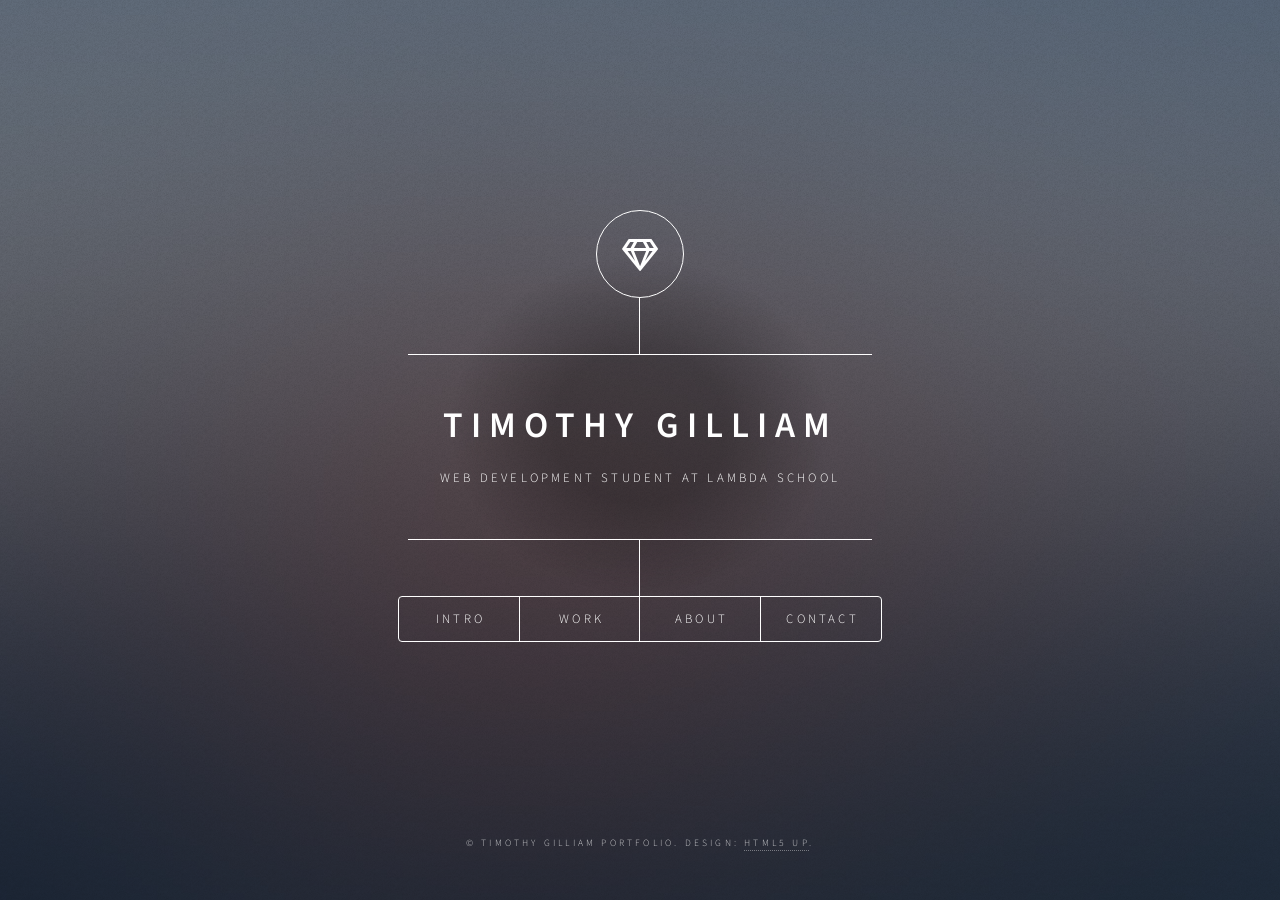
<file: index.html>
<!DOCTYPE HTML>
<!--
	Dimension by HTML5 UP
	html5up.net | @ajlkn
	Free for personal and commercial use under the CCA 3.0 license (html5up.net/license)
-->
<html>
	<head>
		<title>Timothy Gilliam Portfolio</title>
		<meta charset="utf-8" />
		<meta name="viewport" content="width=device-width, initial-scale=1, user-scalable=no" />
		<link rel="stylesheet" href="assets/css/main.css" />
		<noscript><link rel="stylesheet" href="assets/css/noscript.css" /></noscript>
	</head>
	<body class="is-preload">

		<!-- Wrapper -->
			<div id="wrapper">

				<!-- Header -->
					<header id="header">
						<div class="logo">
							<span class="icon fa-gem"></span>
						</div>
						<div class="content">
							<div class="inner">
								<h1>Timothy Gilliam</h1>
								<p> Web Development student at Lambda School</p>
							</div>
						</div>
						<nav>
							<ul>
								<li><a href="#intro">Intro</a></li>
								<li><a href="#work">Work</a></li>
								<li><a href="#about">About</a></li>
								<li><a href="#contact">Contact</a></li>
								<!--<li><a href="#elements">Elements</a></li>-->
							</ul>
						</nav>
					</header>

				<!-- Main -->
					<div id="main">

						<!-- Intro -->
							<article id="intro">
								<h2 class="major">Intro</h2>
								<span class="image main"><img src="images/google-search-engine-on-macbook-pro-40185.jpg" alt="" /></span>
								<p>I became a Web Development student at Lambda School in October of 2019. I have finished learning the ins and outs of HTML, CSS, and JavaScript, I am currently learning the React Javascript and Redux portion of the curriculum. come check out some of my work!
							</article>

						<!-- Work -->
							<article id="work">
								<h2 class="major">Work</h2>
								<span class="image main"><img src="images/pexels-photo-270404 -htmlcode.jpeg" alt="" /></span>
								<p>Check out my github repositories for all of my school related projects. I will be working on my own projects in the near future!</p>
								<br>
								<a href="https://github.com/Timgill987?tab=repositories">Github Repositories</a>
								
							</article>

						<!-- About -->
							<article id="about">
								<h2 class="major">About Me</h2>
								<span class="image main"><img src="images/Tim-in-the-wild.jpg" alt="" /></span>
								<p></p>
								<p>I first began studying computer science at Athens Technical College. I first fell in love with programming when I took a Programming Fundamentals class in one of my fall semesters. Since then I have been looking into Bachelors's programs for any type of web development program. I eventually stumbled upon Lambda School!</p>
								<p>I am a father of a trouble making son and a husband who loves to play video games outside of my school/work schedule. I also have three beautiful furbabies: Aloy (doggo) Cambria and Navi (cattos').   </p>
							</article>

						<!-- Contact -->
							<article id="contact">
								<h2 class="major">Contact</h2>
								<form method="post" action="#">
									<div class="fields">
										<div class="field half">
											<label for="name">Name</label>
											<input type="text" name="name" id="name" />
										</div>
										<div class="field half">
											<label for="email">Email</label>
											<input type="text" name="email" id="email" />
										</div>
										<div class="field">
											<label for="message">Message</label>
											<textarea name="message" id="message" rows="4"></textarea>
										</div>
									</div>
									<ul class="actions">
										<li><input type="submit" value="Send Message" class="primary" /></li>
										<li><input type="reset" value="Reset" /></li>
									</ul>
								</form>
								<ul class="icons">
									<li><a href="https://twitter.com/Timgillweb26" class="icon brands fa-twitter"><span class="label">Twitter</span></a></li>
									<!-- <li class="facebook"><a href="#" class="icon brands fa-facebook-f"><span class="label">Facebook</span></a></li> -->
									<!-- <li class="insta"><a href="#" class="icon brands fa-instagram"><span class="label">Instagram</span></a></li> -->
									<li><a href="https://github.com/Timgill987" class="icon brands fa-github"><span class="label">GitHub</span></a></li>
								</ul>
							</article>

						<!-- Elements -->
							<article id="elements">
								<h2 class="major">Elements</h2>

								<section>
									<h3 class="major">Text</h3>
									<p>This is <b>bold</b> and this is <strong>strong</strong>. This is <i>italic</i> and this is <em>emphasized</em>.
									This is <sup>superscript</sup> text and this is <sub>subscript</sub> text.
									This is <u>underlined</u> and this is code: <code>for (;;) { ... }</code>. Finally, <a href="#">this is a link</a>.</p>
									<hr />
									<h2>Heading Level 2</h2>
									<h3>Heading Level 3</h3>
									<h4>Heading Level 4</h4>
									<h5>Heading Level 5</h5>
									<h6>Heading Level 6</h6>
									<hr />
									<h4>Blockquote</h4>
									<blockquote>Fringilla nisl. Donec accumsan interdum nisi, quis tincidunt felis sagittis eget tempus euismod. Vestibulum ante ipsum primis in faucibus vestibulum. Blandit adipiscing eu felis iaculis volutpat ac adipiscing accumsan faucibus. Vestibulum ante ipsum primis in faucibus lorem ipsum dolor sit amet nullam adipiscing eu felis.</blockquote>
									<h4>Preformatted</h4>
									<pre><code>i = 0;

while (!deck.isInOrder()) {
    print 'Iteration ' + i;
    deck.shuffle();
    i++;
}

print 'It took ' + i + ' iterations to sort the deck.';</code></pre>
								</section>

								<section>
									<h3 class="major">Lists</h3>

									<h4>Unordered</h4>
									<ul>
										<li>Dolor pulvinar etiam.</li>
										<li>Sagittis adipiscing.</li>
										<li>Felis enim feugiat.</li>
									</ul>

									<h4>Alternate</h4>
									<ul class="alt">
										<li>Dolor pulvinar etiam.</li>
										<li>Sagittis adipiscing.</li>
										<li>Felis enim feugiat.</li>
									</ul>

									<h4>Ordered</h4>
									<ol>
										<li>Dolor pulvinar etiam.</li>
										<li>Etiam vel felis viverra.</li>
										<li>Felis enim feugiat.</li>
										<li>Dolor pulvinar etiam.</li>
										<li>Etiam vel felis lorem.</li>
										<li>Felis enim et feugiat.</li>
									</ol>
									<h4>Icons</h4>
									<ul class="icons">
										<li><a href="#" class="icon brands fa-twitter"><span class="label">Twitter</span></a></li>
										<li><a href="#" class="icon brands fa-facebook-f"><span class="label">Facebook</span></a></li>
										<li><a href="#" class="icon brands fa-instagram"><span class="label">Instagram</span></a></li>
										<li><a href="#" class="icon brands fa-github"><span class="label">Github</span></a></li>
									</ul>

									<h4>Actions</h4>
									<ul class="actions">
										<li><a href="#" class="button primary">Default</a></li>
										<li><a href="#" class="button">Default</a></li>
									</ul>
									<ul class="actions stacked">
										<li><a href="#" class="button primary">Default</a></li>
										<li><a href="#" class="button">Default</a></li>
									</ul>
								</section>

								<section>
									<h3 class="major">Table</h3>
									<h4>Default</h4>
									<div class="table-wrapper">
										<table>
											<thead>
												<tr>
													<th>Name</th>
													<th>Description</th>
													<th>Price</th>
												</tr>
											</thead>
											<tbody>
												<tr>
													<td>Item One</td>
													<td>Ante turpis integer aliquet porttitor.</td>
													<td>29.99</td>
												</tr>
												<tr>
													<td>Item Two</td>
													<td>Vis ac commodo adipiscing arcu aliquet.</td>
													<td>19.99</td>
												</tr>
												<tr>
													<td>Item Three</td>
													<td> Morbi faucibus arcu accumsan lorem.</td>
													<td>29.99</td>
												</tr>
												<tr>
													<td>Item Four</td>
													<td>Vitae integer tempus condimentum.</td>
													<td>19.99</td>
												</tr>
												<tr>
													<td>Item Five</td>
													<td>Ante turpis integer aliquet porttitor.</td>
													<td>29.99</td>
												</tr>
											</tbody>
											<tfoot>
												<tr>
													<td colspan="2"></td>
													<td>100.00</td>
												</tr>
											</tfoot>
										</table>
									</div>

									<h4>Alternate</h4>
									<div class="table-wrapper">
										<table class="alt">
											<thead>
												<tr>
													<th>Name</th>
													<th>Description</th>
													<th>Price</th>
												</tr>
											</thead>
											<tbody>
												<tr>
													<td>Item One</td>
													<td>Ante turpis integer aliquet porttitor.</td>
													<td>29.99</td>
												</tr>
												<tr>
													<td>Item Two</td>
													<td>Vis ac commodo adipiscing arcu aliquet.</td>
													<td>19.99</td>
												</tr>
												<tr>
													<td>Item Three</td>
													<td> Morbi faucibus arcu accumsan lorem.</td>
													<td>29.99</td>
												</tr>
												<tr>
													<td>Item Four</td>
													<td>Vitae integer tempus condimentum.</td>
													<td>19.99</td>
												</tr>
												<tr>
													<td>Item Five</td>
													<td>Ante turpis integer aliquet porttitor.</td>
													<td>29.99</td>
												</tr>
											</tbody>
											<tfoot>
												<tr>
													<td colspan="2"></td>
													<td>100.00</td>
												</tr>
											</tfoot>
										</table>
									</div>
								</section>

								<section>
									<h3 class="major">Buttons</h3>
									<ul class="actions">
										<li><a href="#" class="button primary">Primary</a></li>
										<li><a href="#" class="button">Default</a></li>
									</ul>
									<ul class="actions">
										<li><a href="#" class="button">Default</a></li>
										<li><a href="#" class="button small">Small</a></li>
									</ul>
									<ul class="actions">
										<li><a href="#" class="button primary icon solid fa-download">Icon</a></li>
										<li><a href="#" class="button icon solid fa-download">Icon</a></li>
									</ul>
									<ul class="actions">
										<li><span class="button primary disabled">Disabled</span></li>
										<li><span class="button disabled">Disabled</span></li>
									</ul>
								</section>

								<section>
									<h3 class="major">Form</h3>
									<form method="post" action="#">
										<div class="fields">
											<div class="field half">
												<label for="demo-name">Name</label>
												<input type="text" name="demo-name" id="demo-name" value="" placeholder="Jane Doe" />
											</div>
											<div class="field half">
												<label for="demo-email">Email</label>
												<input type="email" name="demo-email" id="demo-email" value="" placeholder="jane@untitled.tld" />
											</div>
											<div class="field">
												<label for="demo-category">Category</label>
												<select name="demo-category" id="demo-category">
													<option value="">-</option>
													<option value="1">Manufacturing</option>
													<option value="1">Shipping</option>
													<option value="1">Administration</option>
													<option value="1">Human Resources</option>
												</select>
											</div>
											<div class="field half">
												<input type="radio" id="demo-priority-low" name="demo-priority" checked>
												<label for="demo-priority-low">Low</label>
											</div>
											<div class="field half">
												<input type="radio" id="demo-priority-high" name="demo-priority">
												<label for="demo-priority-high">High</label>
											</div>
											<div class="field half">
												<input type="checkbox" id="demo-copy" name="demo-copy">
												<label for="demo-copy">Email me a copy</label>
											</div>
											<div class="field half">
												<input type="checkbox" id="demo-human" name="demo-human" checked>
												<label for="demo-human">Not a robot</label>
											</div>
											<div class="field">
												<label for="demo-message">Message</label>
												<textarea name="demo-message" id="demo-message" placeholder="Enter your message" rows="6"></textarea>
											</div>
										</div>
										<ul class="actions">
											<li><input type="submit" value="Send Message" class="primary" /></li>
											<li><input type="reset" value="Reset" /></li>
										</ul>
									</form>
								</section>

							</article>

					</div>

				<!-- Footer -->
					<footer id="footer">
						<p class="copyright">&copy; Timothy Gilliam Portfolio. Design: <a href="https://html5up.net">HTML5 UP</a>.</p>
					</footer>

			</div>

		<!-- BG -->
			<div id="bg"></div>

		<!-- Scripts -->
			<script src="assets/js/jquery.min.js"></script>
			<script src="assets/js/browser.min.js"></script>
			<script src="assets/js/breakpoints.min.js"></script>
			<script src="assets/js/util.js"></script>
			<script src="assets/js/main.js"></script>

	</body>
</html>
</file>
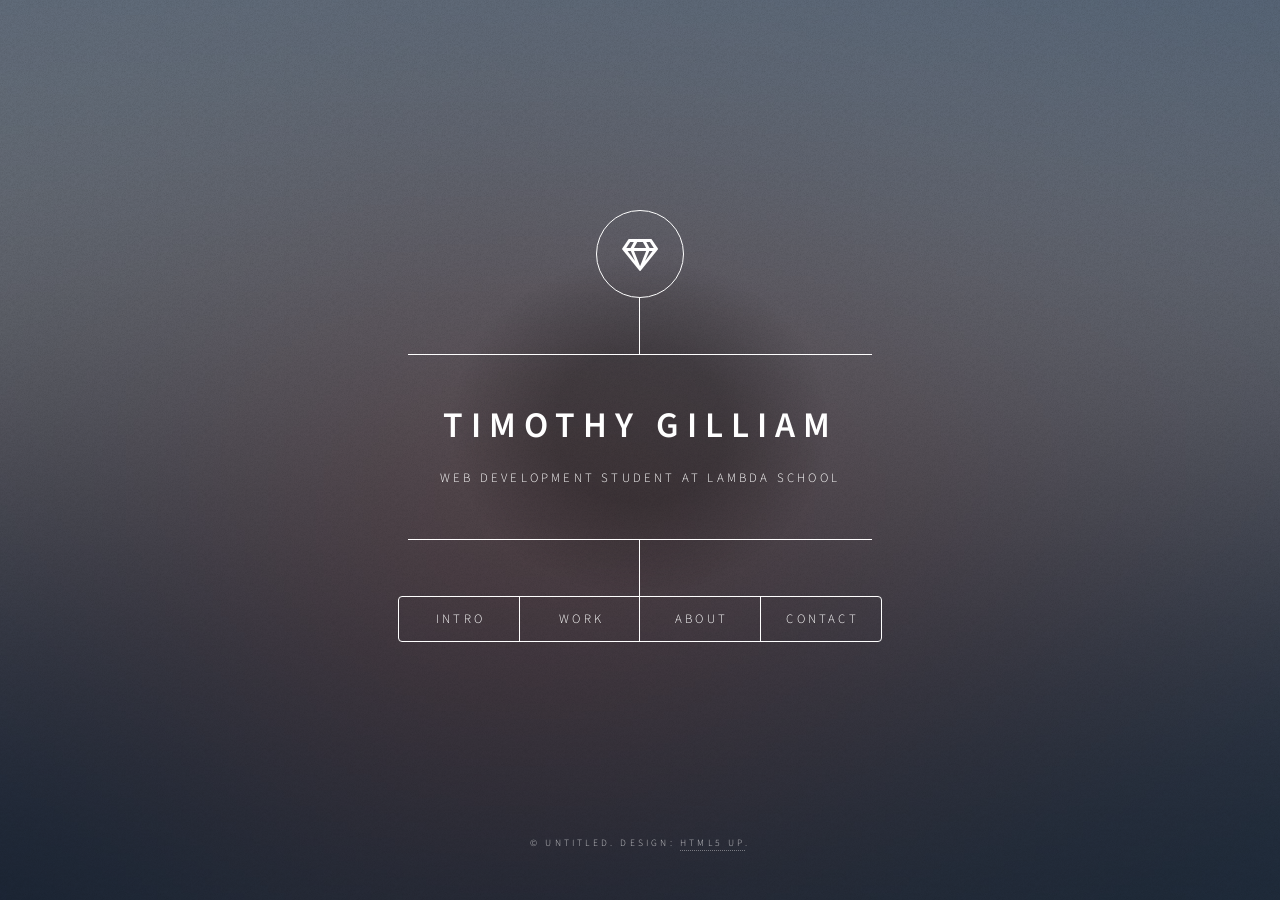
<file: dimension code/index.html>
<!DOCTYPE HTML>
<!--
	Dimension by HTML5 UP
	html5up.net | @ajlkn
	Free for personal and commercial use under the CCA 3.0 license (html5up.net/license)
-->
<html>
	<head>
		<title>Dimension by HTML5 UP</title>
		<meta charset="utf-8" />
		<meta name="viewport" content="width=device-width, initial-scale=1, user-scalable=no" />
		<link rel="stylesheet" href="assets/css/main.css" />
		<noscript><link rel="stylesheet" href="assets/css/noscript.css" /></noscript>
	</head>
	<body class="is-preload">

		<!-- Wrapper -->
			<div id="wrapper">

				<!-- Header -->
					<header id="header">
						<div class="logo">
							<span class="icon fa-gem"></span>
						</div>
						<div class="content">
							<div class="inner">
								<h1>Timothy Gilliam</h1>
								<p> Web Development student at Lambda School</p>
							</div>
						</div>
						<nav>
							<ul>
								<li><a href="#intro">Intro</a></li>
								<li><a href="#work">Work</a></li>
								<li><a href="#about">About</a></li>
								<li><a href="#contact">Contact</a></li>
								<!--<li><a href="#elements">Elements</a></li>-->
							</ul>
						</nav>
					</header>

				<!-- Main -->
					<div id="main">

						<!-- Intro -->
							<article id="intro">
								<h2 class="major">Intro</h2>
								<span class="image main"><img src="images/google-search-engine-on-macbook-pro-40185.jpg" alt="" /></span>
								<p>I became a Web Development student at Lambda School in October of 2019. I am currently learning the ins and outs of HTML, CSS, and JavaScript. Check out some of my work!</p>
							</article>

						<!-- Work -->
							<article id="work">
								<h2 class="major">Work</h2>
								<span class="image main"><img src="images/pexels-photo-270404 -htmlcode.jpeg" alt="" /></span>
								<p>Workings coming soon!</p>
								<br>
								<a href="https://github.com/Timgill987?tab=repositories">Github Repositories</a>
								
							</article>

						<!-- About -->
							<article id="about">
								<h2 class="major">About</h2>
								<span class="image main"><img src="images/Tim-in-the-wild.jpg" alt="" /></span>
								<p></p>
								<p>I first began studying computer science at Athens Technical College. I first fell in love with programming when I took a Programming Fundamentals class in one of my fall semesters. Since then I have been looking into Bachelors's programs for any type of web development program. I eventually stumbled upon Lambda School!</p>
								<p>I am a father and a husband who loves to play video games outside of my school/work schedule. I also have three beautiful furbabies: Aloy (doggo) Cambria and Navi (cattos').   </p>
							</article>

						<!-- Contact -->
							<article id="contact">
								<h2 class="major">Contact</h2>
								<form method="post" action="#">
									<div class="fields">
										<div class="field half">
											<label for="name">Name</label>
											<input type="text" name="name" id="name" />
										</div>
										<div class="field half">
											<label for="email">Email</label>
											<input type="text" name="email" id="email" />
										</div>
										<div class="field">
											<label for="message">Message</label>
											<textarea name="message" id="message" rows="4"></textarea>
										</div>
									</div>
									<ul class="actions">
										<li><input type="submit" value="Send Message" class="primary" /></li>
										<li><input type="reset" value="Reset" /></li>
									</ul>
								</form>
								<ul class="icons">
									<li><a href="https://twitter.com/Timgillweb26" class="icon brands fa-twitter"><span class="label">Twitter</span></a></li>
									<!-- <li class="facebook"><a href="#" class="icon brands fa-facebook-f"><span class="label">Facebook</span></a></li> -->
									<!-- <li class="insta"><a href="#" class="icon brands fa-instagram"><span class="label">Instagram</span></a></li> -->
									<li><a href="https://github.com/Timgill987" class="icon brands fa-github"><span class="label">GitHub</span></a></li>
								</ul>
							</article>

						<!-- Elements -->
							<article id="elements">
								<h2 class="major">Elements</h2>

								<section>
									<h3 class="major">Text</h3>
									<p>This is <b>bold</b> and this is <strong>strong</strong>. This is <i>italic</i> and this is <em>emphasized</em>.
									This is <sup>superscript</sup> text and this is <sub>subscript</sub> text.
									This is <u>underlined</u> and this is code: <code>for (;;) { ... }</code>. Finally, <a href="#">this is a link</a>.</p>
									<hr />
									<h2>Heading Level 2</h2>
									<h3>Heading Level 3</h3>
									<h4>Heading Level 4</h4>
									<h5>Heading Level 5</h5>
									<h6>Heading Level 6</h6>
									<hr />
									<h4>Blockquote</h4>
									<blockquote>Fringilla nisl. Donec accumsan interdum nisi, quis tincidunt felis sagittis eget tempus euismod. Vestibulum ante ipsum primis in faucibus vestibulum. Blandit adipiscing eu felis iaculis volutpat ac adipiscing accumsan faucibus. Vestibulum ante ipsum primis in faucibus lorem ipsum dolor sit amet nullam adipiscing eu felis.</blockquote>
									<h4>Preformatted</h4>
									<pre><code>i = 0;

while (!deck.isInOrder()) {
    print 'Iteration ' + i;
    deck.shuffle();
    i++;
}

print 'It took ' + i + ' iterations to sort the deck.';</code></pre>
								</section>

								<section>
									<h3 class="major">Lists</h3>

									<h4>Unordered</h4>
									<ul>
										<li>Dolor pulvinar etiam.</li>
										<li>Sagittis adipiscing.</li>
										<li>Felis enim feugiat.</li>
									</ul>

									<h4>Alternate</h4>
									<ul class="alt">
										<li>Dolor pulvinar etiam.</li>
										<li>Sagittis adipiscing.</li>
										<li>Felis enim feugiat.</li>
									</ul>

									<h4>Ordered</h4>
									<ol>
										<li>Dolor pulvinar etiam.</li>
										<li>Etiam vel felis viverra.</li>
										<li>Felis enim feugiat.</li>
										<li>Dolor pulvinar etiam.</li>
										<li>Etiam vel felis lorem.</li>
										<li>Felis enim et feugiat.</li>
									</ol>
									<h4>Icons</h4>
									<ul class="icons">
										<li><a href="#" class="icon brands fa-twitter"><span class="label">Twitter</span></a></li>
										<li><a href="#" class="icon brands fa-facebook-f"><span class="label">Facebook</span></a></li>
										<li><a href="#" class="icon brands fa-instagram"><span class="label">Instagram</span></a></li>
										<li><a href="#" class="icon brands fa-github"><span class="label">Github</span></a></li>
									</ul>

									<h4>Actions</h4>
									<ul class="actions">
										<li><a href="#" class="button primary">Default</a></li>
										<li><a href="#" class="button">Default</a></li>
									</ul>
									<ul class="actions stacked">
										<li><a href="#" class="button primary">Default</a></li>
										<li><a href="#" class="button">Default</a></li>
									</ul>
								</section>

								<section>
									<h3 class="major">Table</h3>
									<h4>Default</h4>
									<div class="table-wrapper">
										<table>
											<thead>
												<tr>
													<th>Name</th>
													<th>Description</th>
													<th>Price</th>
												</tr>
											</thead>
											<tbody>
												<tr>
													<td>Item One</td>
													<td>Ante turpis integer aliquet porttitor.</td>
													<td>29.99</td>
												</tr>
												<tr>
													<td>Item Two</td>
													<td>Vis ac commodo adipiscing arcu aliquet.</td>
													<td>19.99</td>
												</tr>
												<tr>
													<td>Item Three</td>
													<td> Morbi faucibus arcu accumsan lorem.</td>
													<td>29.99</td>
												</tr>
												<tr>
													<td>Item Four</td>
													<td>Vitae integer tempus condimentum.</td>
													<td>19.99</td>
												</tr>
												<tr>
													<td>Item Five</td>
													<td>Ante turpis integer aliquet porttitor.</td>
													<td>29.99</td>
												</tr>
											</tbody>
											<tfoot>
												<tr>
													<td colspan="2"></td>
													<td>100.00</td>
												</tr>
											</tfoot>
										</table>
									</div>

									<h4>Alternate</h4>
									<div class="table-wrapper">
										<table class="alt">
											<thead>
												<tr>
													<th>Name</th>
													<th>Description</th>
													<th>Price</th>
												</tr>
											</thead>
											<tbody>
												<tr>
													<td>Item One</td>
													<td>Ante turpis integer aliquet porttitor.</td>
													<td>29.99</td>
												</tr>
												<tr>
													<td>Item Two</td>
													<td>Vis ac commodo adipiscing arcu aliquet.</td>
													<td>19.99</td>
												</tr>
												<tr>
													<td>Item Three</td>
													<td> Morbi faucibus arcu accumsan lorem.</td>
													<td>29.99</td>
												</tr>
												<tr>
													<td>Item Four</td>
													<td>Vitae integer tempus condimentum.</td>
													<td>19.99</td>
												</tr>
												<tr>
													<td>Item Five</td>
													<td>Ante turpis integer aliquet porttitor.</td>
													<td>29.99</td>
												</tr>
											</tbody>
											<tfoot>
												<tr>
													<td colspan="2"></td>
													<td>100.00</td>
												</tr>
											</tfoot>
										</table>
									</div>
								</section>

								<section>
									<h3 class="major">Buttons</h3>
									<ul class="actions">
										<li><a href="#" class="button primary">Primary</a></li>
										<li><a href="#" class="button">Default</a></li>
									</ul>
									<ul class="actions">
										<li><a href="#" class="button">Default</a></li>
										<li><a href="#" class="button small">Small</a></li>
									</ul>
									<ul class="actions">
										<li><a href="#" class="button primary icon solid fa-download">Icon</a></li>
										<li><a href="#" class="button icon solid fa-download">Icon</a></li>
									</ul>
									<ul class="actions">
										<li><span class="button primary disabled">Disabled</span></li>
										<li><span class="button disabled">Disabled</span></li>
									</ul>
								</section>

								<section>
									<h3 class="major">Form</h3>
									<form method="post" action="#">
										<div class="fields">
											<div class="field half">
												<label for="demo-name">Name</label>
												<input type="text" name="demo-name" id="demo-name" value="" placeholder="Jane Doe" />
											</div>
											<div class="field half">
												<label for="demo-email">Email</label>
												<input type="email" name="demo-email" id="demo-email" value="" placeholder="jane@untitled.tld" />
											</div>
											<div class="field">
												<label for="demo-category">Category</label>
												<select name="demo-category" id="demo-category">
													<option value="">-</option>
													<option value="1">Manufacturing</option>
													<option value="1">Shipping</option>
													<option value="1">Administration</option>
													<option value="1">Human Resources</option>
												</select>
											</div>
											<div class="field half">
												<input type="radio" id="demo-priority-low" name="demo-priority" checked>
												<label for="demo-priority-low">Low</label>
											</div>
											<div class="field half">
												<input type="radio" id="demo-priority-high" name="demo-priority">
												<label for="demo-priority-high">High</label>
											</div>
											<div class="field half">
												<input type="checkbox" id="demo-copy" name="demo-copy">
												<label for="demo-copy">Email me a copy</label>
											</div>
											<div class="field half">
												<input type="checkbox" id="demo-human" name="demo-human" checked>
												<label for="demo-human">Not a robot</label>
											</div>
											<div class="field">
												<label for="demo-message">Message</label>
												<textarea name="demo-message" id="demo-message" placeholder="Enter your message" rows="6"></textarea>
											</div>
										</div>
										<ul class="actions">
											<li><input type="submit" value="Send Message" class="primary" /></li>
											<li><input type="reset" value="Reset" /></li>
										</ul>
									</form>
								</section>

							</article>

					</div>

				<!-- Footer -->
					<footer id="footer">
						<p class="copyright">&copy; Untitled. Design: <a href="https://html5up.net">HTML5 UP</a>.</p>
					</footer>

			</div>

		<!-- BG -->
			<div id="bg"></div>

		<!-- Scripts -->
			<script src="assets/js/jquery.min.js"></script>
			<script src="assets/js/browser.min.js"></script>
			<script src="assets/js/breakpoints.min.js"></script>
			<script src="assets/js/util.js"></script>
			<script src="assets/js/main.js"></script>

	</body>
</html>
</file>
<file: assets/css/noscript.css>
/*
	Dimension by HTML5 UP
	html5up.net | @ajlkn
	Free for personal and commercial use under the CCA 3.0 license (html5up.net/license)
*/

/* BG */

	body.is-preload #bg:before {
		background-color: transparent;
	}

/* Header */

	body.is-preload #header {
		-moz-filter: none;
		-webkit-filter: none;
		-ms-filter: none;
		filter: none;
	}

		body.is-preload #header > * {
			opacity: 1;
		}

		body.is-preload #header .content .inner {
			max-height: none;
			padding: 3rem 2rem;
			opacity: 1;
		}

/* Main */

	#main article {
		opacity: 1;
		margin: 4rem 0 0 0;
	}
</file>
<file: dimension code/assets/css/noscript.css>
/*
	Dimension by HTML5 UP
	html5up.net | @ajlkn
	Free for personal and commercial use under the CCA 3.0 license (html5up.net/license)
*/

/* BG */

	body.is-preload #bg:before {
		background-color: transparent;
	}

/* Header */

	body.is-preload #header {
		-moz-filter: none;
		-webkit-filter: none;
		-ms-filter: none;
		filter: none;
	}

		body.is-preload #header > * {
			opacity: 1;
		}

		body.is-preload #header .content .inner {
			max-height: none;
			padding: 3rem 2rem;
			opacity: 1;
		}

/* Main */

	#main article {
		opacity: 1;
		margin: 4rem 0 0 0;
	}
</file>
<file: assets/css/main.css>
@import url(fontawesome-all.min.css);
@import url("https://fonts.googleapis.com/css?family=Source+Sans+Pro:300italic,600italic,300,600");

/*
	Dimension by HTML5 UP
	html5up.net | @ajlkn
	Free for personal and commercial use under the CCA 3.0 license (html5up.net/license)
*/

html, body, div, span, applet, object,
iframe, h1, h2, h3, h4, h5, h6, p, blockquote,
pre, a, abbr, acronym, address, big, cite,
code, del, dfn, em, img, ins, kbd, q, s, samp,
small, strike, strong, sub, sup, tt, var, b,
u, i, center, dl, dt, dd, ol, ul, li, fieldset,
form, label, legend, table, caption, tbody,
tfoot, thead, tr, th, td, article, aside,
canvas, details, embed, figure, figcaption,
footer, header, hgroup, menu, nav, output, ruby,
section, summary, time, mark, audio, video {
	margin: 0;
	padding: 0;
	border: 0;
	font-size: 100%;
	font: inherit;
	vertical-align: baseline;}

article, aside, details, figcaption, figure,
footer, header, hgroup, menu, nav, section {
	display: block;}

body {
	line-height: 1;
}



ol, ul {
	list-style: none;
}

blockquote, q {
	quotes: none;
}

	blockquote:before, blockquote:after, q:before, q:after {
		content: '';
		content: none;
	}

table {
	border-collapse: collapse;
	border-spacing: 0;
}

body {
	-webkit-text-size-adjust: none;
}

mark {
	background-color: transparent;
	color: inherit;
}

input::-moz-focus-inner {
	border: 0;
	padding: 0;
}

input, select, textarea {
	-moz-appearance: none;
	-webkit-appearance: none;
	-ms-appearance: none;
	appearance: none;
}

/* Basic */ 

	@-ms-viewport {
		width: device-width;
	}

	@media screen and (max-width: 480px) {

		html, body {
			min-width: 320px;
		}

	}

	html {
		box-sizing: border-box;
	}

	*, *:before, *:after {
		box-sizing: inherit;
	}

	body {
		background: #1b1f22;
	}

		body.is-preload *, body.is-preload *:before, body.is-preload *:after {
			-moz-animation: none !important;
			-webkit-animation: none !important;
			-ms-animation: none !important;
			animation: none !important;
			-moz-transition: none !important;
			-webkit-transition: none !important;
			-ms-transition: none !important;
			transition: none !important;
		}

/* Type */

	html {
		font-size: 16pt;
	}

		@media screen and (max-width: 1680px) {

			html {
				font-size: 12pt;
			}

		}

		@media screen and (max-width: 736px) {

			html {
				font-size: 11pt;
			}

		}

		@media screen and (max-width: 360px) {

			html {
				font-size: 10pt;
			}

		}

	body, input, select, textarea {
		color: #ffffff;
		font-family: "Source Sans Pro", sans-serif;
		font-weight: 300;
		font-size: 1rem;
		line-height: 1.65;
	}
/* ??????? */
	a {
		-moz-transition: color 0.2s ease-in-out, background-color 0.2s ease-in-out, border-bottom-color 0.2s ease-in-out;
		-webkit-transition: color 0.2s ease-in-out, background-color 0.2s ease-in-out, border-bottom-color 0.2s ease-in-out;
		-ms-transition: color 0.2s ease-in-out, background-color 0.2s ease-in-out, border-bottom-color 0.2s ease-in-out;
		transition: color 0.2s ease-in-out, background-color 0.2s ease-in-out, border-bottom-color 0.2s ease-in-out;
		border-bottom: dotted 1px rgba(255, 255, 255, 0.5);
		text-decoration: none;
		color: inherit;
	}
/* ??????? */
		a:hover {
			border-bottom-color: transparent;
		}

	strong, b {
		color: #ffffff;
		font-weight: 600;
	}

	em, i {
		font-style: italic;
	}

	p {
		margin: 0 0 2rem 0;
	}

	h1, h2, h3, h4, h5, h6 {
		color: #ffffff;
		font-weight: 600;
		line-height: 1.5;
		margin: 0 0 1rem 0;
		text-transform: uppercase;
		letter-spacing: 0.2rem;
	}

		h1 a, h2 a, h3 a, h4 a, h5 a, h6 a {
			color: inherit;
			text-decoration: none;
		}

		h1.major, h2.major, h3.major, h4.major, h5.major, h6.major {
			border-bottom: solid 1px #ffffff;
			width: -moz-max-content;
			width: -webkit-max-content;
			width: -ms-max-content;
			width: max-content;
			padding-bottom: 0.5rem;
			margin: 0 0 2rem 0;
		}

	h1 {
		font-size: 2.25rem;
		line-height: 1.3;
		letter-spacing: 0.5rem;
	}

	h2 {
		font-size: 1.5rem;
		line-height: 1.4;
		letter-spacing: 0.5rem;
	}

	h3 {
		font-size: 1rem;
	}

	h4 {
		font-size: 0.8rem;
	}

	h5 {
		font-size: 0.7rem;
	}

	h6 {
		font-size: 0.6rem;
	}

	@media screen and (max-width: 736px) {

		h1 {
			font-size: 1.75rem;
			line-height: 1.4;
		}

		h2 {
			font-size: 1.25em;
			line-height: 1.5;
		}

	}

	sub {
		font-size: 0.8rem;
		position: relative;
		top: 0.5rem;
	}

	sup {
		font-size: 0.8rem;
		position: relative;
		top: -0.5rem;
	}

	blockquote {
		border-left: solid 4px #ffffff;
		font-style: italic;
		margin: 0 0 2rem 0;
		padding: 0.5rem 0 0.5rem 2rem;
	}
/* ??????? */
	code {
		background: rgba(255, 255, 255, 0.075);
		border-radius: 4px;
		font-family: "Courier New", monospace;
		font-size: 0.9rem;
		margin: 0 0.25rem;
		padding: 0.25rem 0.65rem;
	}
/* ??????? */
	pre {
		-webkit-overflow-scrolling: touch;
		font-family: "Courier New", monospace;
		font-size: 0.9rem;
		margin: 0 0 2rem 0;
	}

		pre code {
			display: block;
			line-height: 1.75;
			padding: 1rem 1.5rem;
			overflow-x: auto;
		}

	hr {
		border: 0;
		border-bottom: solid 1px #ffffff;
		margin: 2.75rem 0;
	}

	.align-left {
		text-align: left;
	}

	.align-center {
		text-align: center;
	}

	.align-right {
		text-align: right;
	}

/* Form */

	form {
		margin: 0 0 2rem 0;
	}

		form > :last-child {
			margin-bottom: 0;
		}

		form > .fields {
			display: -moz-flex;
			display: -webkit-flex;
			display: -ms-flex;
			display: flex;
			-moz-flex-wrap: wrap;
			-webkit-flex-wrap: wrap;
			-ms-flex-wrap: wrap;
			flex-wrap: wrap;
			width: calc(100% + 3rem);
			margin: -1.5rem 0 2rem -1.5rem;
		}

			form > .fields > .field {
				-moz-flex-grow: 0;
				-webkit-flex-grow: 0;
				-ms-flex-grow: 0;
				flex-grow: 0;
				-moz-flex-shrink: 0;
				-webkit-flex-shrink: 0;
				-ms-flex-shrink: 0;
				flex-shrink: 0;
				padding: 1.5rem 0 0 1.5rem;
				width: calc(100% - 1.5rem);
			}

				form > .fields > .field.half {
					width: calc(50% - 0.75rem);
				}

				form > .fields > .field.third {
					width: calc(100%/3 - 0.5rem);
				}

				form > .fields > .field.quarter {
					width: calc(25% - 0.375rem);
				}

		@media screen and (max-width: 480px) {

			form > .fields {
				width: calc(100% + 3rem);
				margin: -1.5rem 0 2rem -1.5rem;
			}

				form > .fields > .field {
					padding: 1.5rem 0 0 1.5rem;
					width: calc(100% - 1.5rem);
				}

					form > .fields > .field.half {
						width: calc(100% - 1.5rem);
					}

					form > .fields > .field.third {
						width: calc(100% - 1.5rem);
					}

					form > .fields > .field.quarter {
						width: calc(100% - 1.5rem);
					}

		}

	label {
		color: #ffffff;
		display: block;
		font-size: 0.8rem;
		font-weight: 300;
		letter-spacing: 0.2rem;
		line-height: 1.5;
		margin: 0 0 1rem 0;
		text-transform: uppercase;
	}

	input[type="text"],
	input[type="password"],
	input[type="email"],
	input[type="tel"],
	select,
	textarea {
		-moz-appearance: none;
		-webkit-appearance: none;
		-ms-appearance: none;
		appearance: none;
		-moz-transition: border-color 0.2s ease-in-out, box-shadow 0.2s ease-in-out, background-color 0.2s ease-in-out;
		-webkit-transition: border-color 0.2s ease-in-out, box-shadow 0.2s ease-in-out, background-color 0.2s ease-in-out;
		-ms-transition: border-color 0.2s ease-in-out, box-shadow 0.2s ease-in-out, background-color 0.2s ease-in-out;
		transition: border-color 0.2s ease-in-out, box-shadow 0.2s ease-in-out, background-color 0.2s ease-in-out;
		background-color: transparent;
		border-radius: 4px;
		border: solid 1px #ffffff;
		color: inherit;
		display: block;
		outline: 0;
		padding: 0 1rem;
		text-decoration: none;
		width: 100%;
	}

		input[type="text"]:invalid,
		input[type="password"]:invalid,
		input[type="email"]:invalid,
		input[type="tel"]:invalid,
		select:invalid,
		textarea:invalid {
			box-shadow: none;
		}

		input[type="text"]:focus,
		input[type="password"]:focus,
		input[type="email"]:focus,
		input[type="tel"]:focus,
		select:focus,
		textarea:focus {
			background: rgba(255, 255, 255, 0.075);
			border-color: #ffffff;
			box-shadow: 0 0 0 1px #ffffff;
		}

	select {
		background-image: url("data:image/svg+xml;charset=utf8,%3Csvg xmlns='http://www.w3.org/2000/svg' width='40' height='40' preserveAspectRatio='none' viewBox='0 0 40 40'%3E%3Cpath d='M9.4,12.3l10.4,10.4l10.4-10.4c0.2-0.2,0.5-0.4,0.9-0.4c0.3,0,0.6,0.1,0.9,0.4l3.3,3.3c0.2,0.2,0.4,0.5,0.4,0.9 c0,0.4-0.1,0.6-0.4,0.9L20.7,31.9c-0.2,0.2-0.5,0.4-0.9,0.4c-0.3,0-0.6-0.1-0.9-0.4L4.3,17.3c-0.2-0.2-0.4-0.5-0.4-0.9 c0-0.4,0.1-0.6,0.4-0.9l3.3-3.3c0.2-0.2,0.5-0.4,0.9-0.4S9.1,12.1,9.4,12.3z' fill='%23ffffff' /%3E%3C/svg%3E");
		background-size: 1.25rem;
		background-repeat: no-repeat;
		background-position: calc(100% - 1rem) center;
		height: 2.75rem;
		padding-right: 2.75rem;
		text-overflow: ellipsis;
	}

		select option {
			color: #ffffff;
			background: #1b1f22;
		}

		select:focus::-ms-value {
			background-color: transparent;
		}

		select::-ms-expand {
			display: none;
		}

	input[type="text"],
	input[type="password"],
	input[type="email"],
	select {
		height: 2.75rem;
	}

	textarea {
		padding: 0.75rem 1rem;
	}
/* ??????? */
	input[type="checkbox"],
	input[type="radio"] {
		-moz-appearance: none;
		-webkit-appearance: none;
		-ms-appearance: none;
		appearance: none;
		display: block;
		float: left;
		margin-right: -2rem;
		opacity: 0;
		width: 1rem;
		z-index: -1;
	}
/* ??????? */
		input[type="checkbox"] + label,
		input[type="radio"] + label {
			text-decoration: none;
			-moz-user-select: none;
			-webkit-user-select: none;
			-ms-user-select: none;
			user-select: none;
			color: #ffffff;
			cursor: pointer;
			display: inline-block;
			font-size: 0.8rem;
			font-weight: 300;
			margin: 0 0 0.5rem 0;
			padding-left: 2.65rem;
			padding-right: 0.75rem;
			position: relative;
		}
/* ??????? */
			input[type="checkbox"] + label:before,
			input[type="radio"] + label:before {
				-moz-osx-font-smoothing: grayscale;
				-webkit-font-smoothing: antialiased;
				display: inline-block;
				font-style: normal;
				font-variant: normal;
				text-rendering: auto;
				line-height: 1;
				text-transform: none !important;
				font-family: 'Font Awesome 5 Free';
				font-weight: 900;
			}
/* ??????? */
			input[type="checkbox"] + label:before,
			input[type="radio"] + label:before {
				-moz-transition: border-color 0.2s ease-in-out, box-shadow 0.2s ease-in-out, background-color 0.2s ease-in-out;
				-webkit-transition: border-color 0.2s ease-in-out, box-shadow 0.2s ease-in-out, background-color 0.2s ease-in-out;
				-ms-transition: border-color 0.2s ease-in-out, box-shadow 0.2s ease-in-out, background-color 0.2s ease-in-out;
				transition: border-color 0.2s ease-in-out, box-shadow 0.2s ease-in-out, background-color 0.2s ease-in-out;
				border-radius: 4px;
				border: solid 1px #ffffff;
				content: '';
				display: inline-block;
				height: 1.65rem;
				left: 0;
				line-height: 1.65rem;
				position: absolute;
				text-align: center;
				top: -0.15rem;
				width: 1.65rem;
			}
/* ??????? */
		input[type="checkbox"]:checked + label:before,
		input[type="radio"]:checked + label:before {
			background: #ffffff !important;
			border-color: #ffffff !important;
			color: #1b1f22;
			content: '\f00c';
		}
/* ??????? */
		input[type="checkbox"]:focus + label:before,
		input[type="radio"]:focus + label:before {
			background: rgba(255, 255, 255, 0.075);
			border-color: #ffffff;
			box-shadow: 0 0 0 1px #ffffff;
		}

	input[type="checkbox"] + label:before {
		border-radius: 4px;
	}

	input[type="radio"] + label:before {
		border-radius: 100%;
	}

	::-webkit-input-placeholder {
		color: rgba(255, 255, 255, 0.5) !important;
		opacity: 1.0;
	}

	:-moz-placeholder {
		color: rgba(255, 255, 255, 0.5) !important;
		opacity: 1.0;
	}

	::-moz-placeholder {
		color: rgba(255, 255, 255, 0.5) !important;
		opacity: 1.0;
	}

	:-ms-input-placeholder {
		color: rgba(255, 255, 255, 0.5) !important;
		opacity: 1.0;
	}

	.formerize-placeholder {
		color: rgba(255, 255, 255, 0.5) !important;
		opacity: 1.0;
	}

/* Box */

	.box {
		border-radius: 4px;
		border: solid 1px #ffffff;
		margin-bottom: 2rem;
		padding: 1.5em;
	}

		.box > :last-child,
		.box > :last-child > :last-child,
		.box > :last-child > :last-child > :last-child {
			margin-bottom: 0;
		}

		.box.alt {
			border: 0;
			border-radius: 0;
			padding: 0;
		}

/* Icon */

	.icon {
		text-decoration: none;
		border-bottom: none;
		position: relative;
	}

		.icon:before {
			-moz-osx-font-smoothing: grayscale;
			-webkit-font-smoothing: antialiased;
			display: inline-block;
			font-style: normal;
			font-variant: normal;
			text-rendering: auto;
			line-height: 1;
			text-transform: none !important;
			font-family: 'Font Awesome 5 Free';
			font-weight: 400;
		}

		.icon > .label {
			display: none;
		}

		.icon:before {
			line-height: inherit;
		}

		.icon.solid:before {
			font-weight: 900;
		}

		.icon.brands:before {
			font-family: 'Font Awesome 5 Brands';
		}

/* Image */

	.image {
		border-radius: 4px;
		border: 0;
		display: inline-block;
		position: relative;
	}

		.image:before {
			pointer-events: none;
			background-image: url("../../images/overlay.png");
			background-color: rgba(19, 21, 25, 0.5);
			border-radius: 4px;
			content: '';
			display: block;
			height: 100%;
			left: 0;
			opacity: 0.5;
			position: absolute;
			top: 0;
			width: 100%;
		}

		.image img {
			border-radius: 4px;
			display: block;
		}

		.image.left, .image.right {
			max-width: 40%;
		}

			.image.left img, .image.right img {
				width: 100%;
			}

		.image.left {
			float: left;
			padding: 0 1.5em 1em 0;
			top: 0.25em;
		}

		.image.right {
			float: right;
			padding: 0 0 1em 1.5em;
			top: 0.25em;
		}

		.image.fit {
			display: block;
			margin: 0 0 2rem 0;
			width: 100%;
		}

			.image.fit img {
				width: 100%;
			}

		.image.main {
			display: block;
			margin: 2.5rem 0;
			width: 100%;
		}

			.image.main img {
				width: 100%;
			}

		@media screen and (max-width: 736px) {

			.image.main {
				margin: 2rem 0;
			}

		}

		@media screen and (max-width: 480px) {

			.image.main {
				margin: 1.5rem 0;
			}

		}

/* List */

	ol {
		list-style: decimal;
		margin: 0 0 2rem 0;
		padding-left: 1.25em;
	}

		ol li {
			padding-left: 0.25em;
		}

	ul {
		list-style: disc;
		margin: 0 0 2rem 0;
		padding-left: 1em;
	}

		ul li {
			padding-left: 0.5em;
		}

		ul.alt {
			list-style: none;
			padding-left: 0;
		}

			ul.alt li {
				border-top: solid 1px #ffffff;
				padding: 0.5em 0;
			}

				ul.alt li:first-child {
					border-top: 0;
					padding-top: 0;
				}

	dl {
		margin: 0 0 2rem 0;
	}

		dl dt {
			display: block;
			font-weight: 600;
			margin: 0 0 1rem 0;
		}

		dl dd {
			margin-left: 2rem;
		}

/* Actions */

	ul.actions {
		display: -moz-flex;
		display: -webkit-flex;
		display: -ms-flex;
		display: flex;
		cursor: default;
		list-style: none;
		margin-left: -1rem;
		padding-left: 0;
	}

		ul.actions li {
			padding: 0 0 0 1rem;
			vertical-align: middle;
		}

		ul.actions.special {
			-moz-justify-content: center;
			-webkit-justify-content: center;
			-ms-justify-content: center;
			justify-content: center;
			width: 100%;
			margin-left: 0;
		}

			ul.actions.special li:first-child {
				padding-left: 0;
			}

		ul.actions.stacked {
			-moz-flex-direction: column;
			-webkit-flex-direction: column;
			-ms-flex-direction: column;
			flex-direction: column;
			margin-left: 0;
		}

			ul.actions.stacked li {
				padding: 1.3rem 0 0 0;
			}

				ul.actions.stacked li:first-child {
					padding-top: 0;
				}

		ul.actions.fit {
			width: calc(100% + 1rem);
		}

			ul.actions.fit li {
				-moz-flex-grow: 1;
				-webkit-flex-grow: 1;
				-ms-flex-grow: 1;
				flex-grow: 1;
				-moz-flex-shrink: 1;
				-webkit-flex-shrink: 1;
				-ms-flex-shrink: 1;
				flex-shrink: 1;
				width: 100%;
			}

				ul.actions.fit li > * {
					width: 100%;
				}

			ul.actions.fit.stacked {
				width: 100%;
			}

		@media screen and (max-width: 480px) {

			ul.actions:not(.fixed) {
				-moz-flex-direction: column;
				-webkit-flex-direction: column;
				-ms-flex-direction: column;
				flex-direction: column;
				margin-left: 0;
				width: 100% !important;
			}

				ul.actions:not(.fixed) li {
					-moz-flex-grow: 1;
					-webkit-flex-grow: 1;
					-ms-flex-grow: 1;
					flex-grow: 1;
					-moz-flex-shrink: 1;
					-webkit-flex-shrink: 1;
					-ms-flex-shrink: 1;
					flex-shrink: 1;
					padding: 1rem 0 0 0;
					text-align: center;
					width: 100%;
				}

					ul.actions:not(.fixed) li > * {
						width: 100%;
					}

					ul.actions:not(.fixed) li:first-child {
						padding-top: 0;
					}

					ul.actions:not(.fixed) li input[type="submit"],
					ul.actions:not(.fixed) li input[type="reset"],
					ul.actions:not(.fixed) li input[type="button"],
					ul.actions:not(.fixed) li button,
					ul.actions:not(.fixed) li .button {
						width: 100%;
					}

						ul.actions:not(.fixed) li input[type="submit"].icon:before,
						ul.actions:not(.fixed) li input[type="reset"].icon:before,
						ul.actions:not(.fixed) li input[type="button"].icon:before,
						ul.actions:not(.fixed) li button.icon:before,
						ul.actions:not(.fixed) li .button.icon:before {
							margin-left: -0.5em;
						}

		}

/* Icons */

	ul.icons {
		cursor: default;
		list-style: none;
		padding-left: 0;
	}

		ul.icons li {
			display: inline-block;
			padding: 0 0.75em 0 0;
		}

			ul.icons li:last-child {
				padding-right: 0;
			}

			ul.icons li a {
				border-radius: 100%;
				box-shadow: inset 0 0 0 1px #ffffff;
				display: inline-block;
				height: 2.25rem;
				line-height: 2.25rem;
				text-align: center;
				width: 2.25rem;
			}

				ul.icons li a:hover {
					background-color: rgba(255, 255, 255, 0.075);
				}

				ul.icons li a:active {
					background-color: rgba(255, 255, 255, 0.175);
				}

/* Table */

	.table-wrapper {
		-webkit-overflow-scrolling: touch;
		overflow-x: auto;
	}

	table {
		margin: 0 0 2rem 0;
		width: 100%;
	}

		table tbody tr {
			border: solid 1px #ffffff;
			border-left: 0;
			border-right: 0;
		}

			table tbody tr:nth-child(2n + 1) {
				background-color: rgba(255, 255, 255, 0.075);
			}

		table td {
			padding: 0.75em 0.75em;
		}

		table th {
			color: #ffffff;
			font-size: 0.9em;
			font-weight: 600;
			padding: 0 0.75em 0.75em 0.75em;
			text-align: left;
		}

		table thead {
			border-bottom: solid 2px #ffffff;
		}

		table tfoot {
			border-top: solid 2px #ffffff;
		}

		table.alt {
			border-collapse: separate;
		}

			table.alt tbody tr td {
				border: solid 1px #ffffff;
				border-left-width: 0;
				border-top-width: 0;
			}

				table.alt tbody tr td:first-child {
					border-left-width: 1px;
				}

			table.alt tbody tr:first-child td {
				border-top-width: 1px;
			}

			table.alt thead {
				border-bottom: 0;
			}

			table.alt tfoot {
				border-top: 0;
			}

/* Button */

	input[type="submit"],
	input[type="reset"],
	input[type="button"],
	button,
	.button {
		-moz-appearance: none;
		-webkit-appearance: none;
		-ms-appearance: none;
		appearance: none;
		-moz-transition: background-color 0.2s ease-in-out, color 0.2s ease-in-out;
		-webkit-transition: background-color 0.2s ease-in-out, color 0.2s ease-in-out;
		-ms-transition: background-color 0.2s ease-in-out, color 0.2s ease-in-out;
		transition: background-color 0.2s ease-in-out, color 0.2s ease-in-out;
		background-color: transparent;
		border-radius: 4px;
		border: 0;
		box-shadow: inset 0 0 0 1px #ffffff;
		color: #ffffff !important;
		cursor: pointer;
		display: inline-block;
		font-size: 0.8rem;
		font-weight: 300;
		height: 2.75rem;
		letter-spacing: 0.2rem;
		line-height: 2.75rem;
		outline: 0;
		padding: 0 1.25rem 0 1.35rem;
		text-align: center;
		text-decoration: none;
		text-transform: uppercase;
		white-space: nowrap;
	}

		input[type="submit"]:hover,
		input[type="reset"]:hover,
		input[type="button"]:hover,
		button:hover,
		.button:hover {
			background-color: rgba(255, 255, 255, 0.075);
		}

		input[type="submit"]:active,
		input[type="reset"]:active,
		input[type="button"]:active,
		button:active,
		.button:active {
			background-color: rgba(255, 255, 255, 0.175);
		}

		input[type="submit"].icon:before,
		input[type="reset"].icon:before,
		input[type="button"].icon:before,
		button.icon:before,
		.button.icon:before {
			margin-right: 0.5em;
		}

		input[type="submit"].fit,
		input[type="reset"].fit,
		input[type="button"].fit,
		button.fit,
		.button.fit {
			width: 100%;
		}

		input[type="submit"].small,
		input[type="reset"].small,
		input[type="button"].small,
		button.small,
		.button.small {
			font-size: 0.6rem;
			height: 2.0625rem;
			line-height: 2.0625rem;
		}

		input[type="submit"].primary,
		input[type="reset"].primary,
		input[type="button"].primary,
		button.primary,
		.button.primary {
			background-color: #ffffff;
			color: #1b1f22 !important;
			font-weight: 600;
		}

		input[type="submit"].disabled, input[type="submit"]:disabled,
		input[type="reset"].disabled,
		input[type="reset"]:disabled,
		input[type="button"].disabled,
		input[type="button"]:disabled,
		button.disabled,
		button:disabled,
		.button.disabled,
		.button:disabled {
			pointer-events: none;
			cursor: default;
			opacity: 0.25;
		}

	input[type="submit"],
	input[type="reset"],
	input[type="button"],
	button {
		line-height: calc(2.75rem - 2px);
	}

/* BG */

	#bg {
		-moz-transform: scale(1.0);
		-webkit-transform: scale(1.0);
		-ms-transform: scale(1.0);
		transform: scale(1.0);
		-webkit-backface-visibility: hidden;
		position: fixed;
		top: 0;
		left: 0;
		width: 100%;
		height: 100vh;
		z-index: 1;
	}

		#bg:before, #bg:after {
			content: '';
			display: block;
			position: absolute;
			top: 0;
			left: 0;
			width: 100%;
			height: 100%;
		}

		#bg:before {
			-moz-transition: background-color 2.5s ease-in-out;
			-webkit-transition: background-color 2.5s ease-in-out;
			-ms-transition: background-color 2.5s ease-in-out;
			transition: background-color 2.5s ease-in-out;
			-moz-transition-delay: 0.75s;
			-webkit-transition-delay: 0.75s;
			-ms-transition-delay: 0.75s;
			transition-delay: 0.75s;
			background-image: linear-gradient(to top, rgba(19, 21, 25, 0.5), rgba(19, 21, 25, 0.5)), url("../../images/overlay.png");
			background-size: auto,
 256px 256px;
			background-position: center,
 center;
			background-repeat: no-repeat,
 repeat;
			z-index: 2;
		}

		#bg:after {
			-moz-transform: scale(1.125);
			-webkit-transform: scale(1.125);
			-ms-transform: scale(1.125);
			transform: scale(1.125);
			-moz-transition: -moz-transform 0.325s ease-in-out, -moz-filter 0.325s ease-in-out;
			-webkit-transition: -webkit-transform 0.325s ease-in-out, -webkit-filter 0.325s ease-in-out;
			-ms-transition: -ms-transform 0.325s ease-in-out, -ms-filter 0.325s ease-in-out;
			transition: transform 0.325s ease-in-out, filter 0.325s ease-in-out;
			background-image: url("../../images/bg.jpg");
			background-position: center;
			background-size: cover;
			background-repeat: no-repeat;
			z-index: 1;
		}

		body.is-article-visible #bg:after {
			-moz-transform: scale(1.0825);
			-webkit-transform: scale(1.0825);
			-ms-transform: scale(1.0825);
			transform: scale(1.0825);
			-moz-filter: blur(0.2rem);
			-webkit-filter: blur(0.2rem);
			-ms-filter: blur(0.2rem);
			filter: blur(0.2rem);
		}

		body.is-preload #bg:before {
			background-color: #000000;
		}

/* Wrapper */

	#wrapper {
		display: -moz-flex;
		display: -webkit-flex;
		display: -ms-flex;
		display: flex;
		-moz-flex-direction: column;
		-webkit-flex-direction: column;
		-ms-flex-direction: column;
		flex-direction: column;
		-moz-align-items: center;
		-webkit-align-items: center;
		-ms-align-items: center;
		align-items: center;
		-moz-justify-content: space-between;
		-webkit-justify-content: space-between;
		-ms-justify-content: space-between;
		justify-content: space-between;
		position: relative;
		min-height: 100vh;
		width: 100%;
		padding: 4rem 2rem;
		z-index: 3;
	}

		#wrapper:before {
			content: '';
			display: block;
		}

		@media screen and (max-width: 1680px) {

			#wrapper {
				padding: 3rem 2rem;
			}

		}

		@media screen and (max-width: 736px) {

			#wrapper {
				padding: 2rem 1rem;
			}

		}

		@media screen and (max-width: 480px) {

			#wrapper {
				padding: 1rem;
			}

		}

/* Header */

	#header {
		display: -moz-flex;
		display: -webkit-flex;
		display: -ms-flex;
		display: flex;
		-moz-flex-direction: column;
		-webkit-flex-direction: column;
		-ms-flex-direction: column;
		flex-direction: column;
		-moz-align-items: center;
		-webkit-align-items: center;
		-ms-align-items: center;
		align-items: center;
		-moz-transition: -moz-transform 0.325s ease-in-out, -moz-filter 0.325s ease-in-out, opacity 0.325s ease-in-out;
		-webkit-transition: -webkit-transform 0.325s ease-in-out, -webkit-filter 0.325s ease-in-out, opacity 0.325s ease-in-out;
		-ms-transition: -ms-transform 0.325s ease-in-out, -ms-filter 0.325s ease-in-out, opacity 0.325s ease-in-out;
		transition: transform 0.325s ease-in-out, filter 0.325s ease-in-out, opacity 0.325s ease-in-out;
		background-image: -moz-radial-gradient(rgba(0, 0, 0, 0.25) 25%, rgba(0, 0, 0, 0) 55%);
		background-image: -webkit-radial-gradient(rgba(0, 0, 0, 0.25) 25%, rgba(0, 0, 0, 0) 55%);
		background-image: -ms-radial-gradient(rgba(0, 0, 0, 0.25) 25%, rgba(0, 0, 0, 0) 55%);
		background-image: radial-gradient(rgba(0, 0, 0, 0.25) 25%, rgba(0, 0, 0, 0) 55%);
		max-width: 100%;
		text-align: center;
	}

		#header > * {
			-moz-transition: opacity 0.325s ease-in-out;
			-webkit-transition: opacity 0.325s ease-in-out;
			-ms-transition: opacity 0.325s ease-in-out;
			transition: opacity 0.325s ease-in-out;
			position: relative;
			margin-top: 3.5rem;
		}

			#header > *:before {
				content: '';
				display: block;
				position: absolute;
				top: calc(-3.5rem - 1px);
				left: calc(50% - 1px);
				width: 1px;
				height: calc(3.5rem + 1px);
				background: #ffffff;
			}

		#header > :first-child {
			margin-top: 0;
		}

			#header > :first-child:before {
				display: none;
			}

		#header .logo {
			width: 5.5rem;
			height: 5.5rem;
			line-height: 5.5rem;
			border: solid 1px #ffffff;
			border-radius: 100%;
		}

			#header .logo .icon:before {
				font-size: 2rem;
			}

		#header .content {
			border-style: solid;
			border-color: #ffffff;
			border-top-width: 1px;
			border-bottom-width: 1px;
			max-width: 100%;
		}

			#header .content .inner {
				-moz-transition: max-height 0.75s ease, padding 0.75s ease, opacity 0.325s ease-in-out;
				-webkit-transition: max-height 0.75s ease, padding 0.75s ease, opacity 0.325s ease-in-out;
				-ms-transition: max-height 0.75s ease, padding 0.75s ease, opacity 0.325s ease-in-out;
				transition: max-height 0.75s ease, padding 0.75s ease, opacity 0.325s ease-in-out;
				-moz-transition-delay: 0.25s;
				-webkit-transition-delay: 0.25s;
				-ms-transition-delay: 0.25s;
				transition-delay: 0.25s;
				padding: 3rem 2rem;
				max-height: 40rem;
				overflow: hidden;
			}

				#header .content .inner > :last-child {
					margin-bottom: 0;
				}

			#header .content p {
				text-transform: uppercase;
				letter-spacing: 0.2rem;
				font-size: 0.8rem;
				line-height: 2;
			}

		#header nav ul {
			display: -moz-flex;
			display: -webkit-flex;
			display: -ms-flex;
			display: flex;
			margin-bottom: 0;
			list-style: none;
			padding-left: 0;
			border: solid 1px #ffffff;
			border-radius: 4px;
		}

			#header nav ul li {
				padding-left: 0;
				border-left: solid 1px #ffffff;
			}

				#header nav ul li:first-child {
					border-left: 0;
				}

				#header nav ul li a {
					display: block;
					min-width: 7.5rem;
					height: 2.75rem;
					line-height: 2.75rem;
					padding: 0 1.25rem 0 1.45rem;
					text-transform: uppercase;
					letter-spacing: 0.2rem;
					font-size: 0.8rem;
					border-bottom: 0;
				}

					#header nav ul li a:hover {
						background-color: rgba(255, 255, 255, 0.075);
					}

					#header nav ul li a:active {
						background-color: rgba(255, 255, 255, 0.175);
					}

		#header nav.use-middle:after {
			content: '';
			display: block;
			position: absolute;
			top: 0;
			left: calc(50% - 1px);
			width: 1px;
			height: 100%;
			background: #ffffff;
		}

		#header nav.use-middle ul li.is-middle {
			border-left: 0;
		}

		body.is-article-visible #header {
			-moz-transform: scale(0.95);
			-webkit-transform: scale(0.95);
			-ms-transform: scale(0.95);
			transform: scale(0.95);
			-moz-filter: blur(0.1rem);
			-webkit-filter: blur(0.1rem);
			-ms-filter: blur(0.1rem);
			filter: blur(0.1rem);
			opacity: 0;
		}

		body.is-preload #header {
			-moz-filter: blur(0.125rem);
			-webkit-filter: blur(0.125rem);
			-ms-filter: blur(0.125rem);
			filter: blur(0.125rem);
		}

			body.is-preload #header > * {
				opacity: 0;
			}

			body.is-preload #header .content .inner {
				max-height: 0;
				padding-top: 0;
				padding-bottom: 0;
				opacity: 0;
			}

		@media screen and (max-width: 980px) {

			#header .content p br {
				display: none;
			}

		}

		@media screen and (max-width: 736px) {

			#header > * {
				margin-top: 2rem;
			}

				#header > *:before {
					top: calc(-2rem - 1px);
					height: calc(2rem + 1px);
				}

			#header .logo {
				width: 4.75rem;
				height: 4.75rem;
				line-height: 4.75rem;
			}

				#header .logo .icon:before {
					font-size: 1.75rem;
				}

			#header .content .inner {
				padding: 2.5rem 1rem;
			}

			#header .content p {
				line-height: 1.875;
			}

		}

		@media screen and (max-width: 480px) {

			#header {
				padding: 1.5rem 0;
			}

				#header .content .inner {
					padding: 2.5rem 0;
				}

				#header nav ul {
					-moz-flex-direction: column;
					-webkit-flex-direction: column;
					-ms-flex-direction: column;
					flex-direction: column;
					min-width: 10rem;
					max-width: 100%;
				}

					#header nav ul li {
						border-left: 0;
						border-top: solid 1px #ffffff;
					}

						#header nav ul li:first-child {
							border-top: 0;
						}

						#header nav ul li a {
							height: 3rem;
							line-height: 3rem;
							min-width: 0;
							width: 100%;
						}

				#header nav.use-middle:after {
					display: none;
				}

		}

/* Main */

	#main {
		-moz-flex-grow: 1;
		-webkit-flex-grow: 1;
		-ms-flex-grow: 1;
		flex-grow: 1;
		-moz-flex-shrink: 1;
		-webkit-flex-shrink: 1;
		-ms-flex-shrink: 1;
		flex-shrink: 1;
		display: -moz-flex;
		display: -webkit-flex;
		display: -ms-flex;
		display: flex;
		-moz-align-items: center;
		-webkit-align-items: center;
		-ms-align-items: center;
		align-items: center;
		-moz-justify-content: center;
		-webkit-justify-content: center;
		-ms-justify-content: center;
		justify-content: center;
		-moz-flex-direction: column;
		-webkit-flex-direction: column;
		-ms-flex-direction: column;
		flex-direction: column;
		position: relative;
		max-width: 100%;
		z-index: 3;
	}

		#main article {
			-moz-transform: translateY(0.25rem);
			-webkit-transform: translateY(0.25rem);
			-ms-transform: translateY(0.25rem);
			transform: translateY(0.25rem);
			-moz-transition: opacity 0.325s ease-in-out, -moz-transform 0.325s ease-in-out;
			-webkit-transition: opacity 0.325s ease-in-out, -webkit-transform 0.325s ease-in-out;
			-ms-transition: opacity 0.325s ease-in-out, -ms-transform 0.325s ease-in-out;
			transition: opacity 0.325s ease-in-out, transform 0.325s ease-in-out;
			padding: 4.5rem 2.5rem 1.5rem 2.5rem ;
			position: relative;
			width: 40rem;
			max-width: 100%;
			background-color: rgba(27, 31, 34, 0.85);
			border-radius: 4px;
			opacity: 0;
		}

			#main article.active {
				-moz-transform: translateY(0);
				-webkit-transform: translateY(0);
				-ms-transform: translateY(0);
				transform: translateY(0);
				opacity: 1;
			}

			#main article .close {
				display: block;
				position: absolute;
				top: 0;
				right: 0;
				width: 4rem;
				height: 4rem;
				cursor: pointer;
				text-indent: 4rem;
				overflow: hidden;
				white-space: nowrap;
			}

				#main article .close:before {
					-moz-transition: background-color 0.2s ease-in-out;
					-webkit-transition: background-color 0.2s ease-in-out;
					-ms-transition: background-color 0.2s ease-in-out;
					transition: background-color 0.2s ease-in-out;
					content: '';
					display: block;
					position: absolute;
					top: 0.75rem;
					left: 0.75rem;
					width: 2.5rem;
					height: 2.5rem;
					border-radius: 100%;
					background-position: center;
					background-image: url("data:image/svg+xml;charset=utf8,%3Csvg xmlns='http://www.w3.org/2000/svg' xmlns:xlink='http://www.w3.org/1999/xlink' width='20px' height='20px' viewBox='0 0 20 20' zoomAndPan='disable'%3E%3Cstyle%3Eline %7B stroke: %23ffffff%3B stroke-width: 1%3B %7D%3C/style%3E%3Cline x1='2' y1='2' x2='18' y2='18' /%3E%3Cline x1='18' y1='2' x2='2' y2='18' /%3E%3C/svg%3E");
					background-size: 20px 20px;
					background-repeat: no-repeat;
				}

				#main article .close:hover:before {
					background-color: rgba(255, 255, 255, 0.075);
				}

				#main article .close:active:before {
					background-color: rgba(255, 255, 255, 0.175);
				}

		@media screen and (max-width: 736px) {

			#main article {
				padding: 3.5rem 2rem 0.5rem 2rem ;
			}

				#main article .close:before {
					top: 0.875rem;
					left: 0.875rem;
					width: 2.25rem;
					height: 2.25rem;
					background-size: 14px 14px;
				}

		}

		@media screen and (max-width: 480px) {

			#main article {
				padding: 3rem 1.5rem 0.5rem 1.5rem ;
			}

		}

/* Footer */

	#footer {
		-moz-transition: -moz-transform 0.325s ease-in-out, -moz-filter 0.325s ease-in-out, opacity 0.325s ease-in-out;
		-webkit-transition: -webkit-transform 0.325s ease-in-out, -webkit-filter 0.325s ease-in-out, opacity 0.325s ease-in-out;
		-ms-transition: -ms-transform 0.325s ease-in-out, -ms-filter 0.325s ease-in-out, opacity 0.325s ease-in-out;
		transition: transform 0.325s ease-in-out, filter 0.325s ease-in-out, opacity 0.325s ease-in-out;
		width: 100%;
		max-width: 100%;
		margin-top: 2rem;
		text-align: center;
	}

		#footer .copyright {
			letter-spacing: 0.2rem;
			font-size: 0.6rem;
			opacity: 0.75;
			margin-bottom: 0;
			text-transform: uppercase;
		}

		body.is-article-visible #footer {
			-moz-transform: scale(0.95);
			-webkit-transform: scale(0.95);
			-ms-transform: scale(0.95);
			transform: scale(0.95);
			-moz-filter: blur(0.1rem);
			-webkit-filter: blur(0.1rem);
			-ms-filter: blur(0.1rem);
			filter: blur(0.1rem);
			opacity: 0;
		}

		body.is-preload #footer {
			opacity: 0;
		}
</file>
<file: dimension code/assets/css/main.css>
@import url(fontawesome-all.min.css);
@import url("https://fonts.googleapis.com/css?family=Source+Sans+Pro:300italic,600italic,300,600");

/*
	Dimension by HTML5 UP
	html5up.net | @ajlkn
	Free for personal and commercial use under the CCA 3.0 license (html5up.net/license)
*/

html, body, div, span, applet, object,
iframe, h1, h2, h3, h4, h5, h6, p, blockquote,
pre, a, abbr, acronym, address, big, cite,
code, del, dfn, em, img, ins, kbd, q, s, samp,
small, strike, strong, sub, sup, tt, var, b,
u, i, center, dl, dt, dd, ol, ul, li, fieldset,
form, label, legend, table, caption, tbody,
tfoot, thead, tr, th, td, article, aside,
canvas, details, embed, figure, figcaption,
footer, header, hgroup, menu, nav, output, ruby,
section, summary, time, mark, audio, video {
	margin: 0;
	padding: 0;
	border: 0;
	font-size: 100%;
	font: inherit;
	vertical-align: baseline;}

article, aside, details, figcaption, figure,
footer, header, hgroup, menu, nav, section {
	display: block;}

body {
	line-height: 1;
}



ol, ul {
	list-style: none;
}

blockquote, q {
	quotes: none;
}

	blockquote:before, blockquote:after, q:before, q:after {
		content: '';
		content: none;
	}

table {
	border-collapse: collapse;
	border-spacing: 0;
}

body {
	-webkit-text-size-adjust: none;
}

mark {
	background-color: transparent;
	color: inherit;
}

input::-moz-focus-inner {
	border: 0;
	padding: 0;
}

input, select, textarea {
	-moz-appearance: none;
	-webkit-appearance: none;
	-ms-appearance: none;
	appearance: none;
}

/* Basic */ 

	@-ms-viewport {
		width: device-width;
	}

	@media screen and (max-width: 480px) {

		html, body {
			min-width: 320px;
		}

	}

	html {
		box-sizing: border-box;
	}

	*, *:before, *:after {
		box-sizing: inherit;
	}

	body {
		background: #1b1f22;
	}

		body.is-preload *, body.is-preload *:before, body.is-preload *:after {
			-moz-animation: none !important;
			-webkit-animation: none !important;
			-ms-animation: none !important;
			animation: none !important;
			-moz-transition: none !important;
			-webkit-transition: none !important;
			-ms-transition: none !important;
			transition: none !important;
		}

/* Type */

	html {
		font-size: 16pt;
	}

		@media screen and (max-width: 1680px) {

			html {
				font-size: 12pt;
			}

		}

		@media screen and (max-width: 736px) {

			html {
				font-size: 11pt;
			}

		}

		@media screen and (max-width: 360px) {

			html {
				font-size: 10pt;
			}

		}

	body, input, select, textarea {
		color: #ffffff;
		font-family: "Source Sans Pro", sans-serif;
		font-weight: 300;
		font-size: 1rem;
		line-height: 1.65;
	}
/* ??????? */
	a {
		-moz-transition: color 0.2s ease-in-out, background-color 0.2s ease-in-out, border-bottom-color 0.2s ease-in-out;
		-webkit-transition: color 0.2s ease-in-out, background-color 0.2s ease-in-out, border-bottom-color 0.2s ease-in-out;
		-ms-transition: color 0.2s ease-in-out, background-color 0.2s ease-in-out, border-bottom-color 0.2s ease-in-out;
		transition: color 0.2s ease-in-out, background-color 0.2s ease-in-out, border-bottom-color 0.2s ease-in-out;
		border-bottom: dotted 1px rgba(255, 255, 255, 0.5);
		text-decoration: none;
		color: inherit;
	}
/* ??????? */
		a:hover {
			border-bottom-color: transparent;
		}

	strong, b {
		color: #ffffff;
		font-weight: 600;
	}

	em, i {
		font-style: italic;
	}

	p {
		margin: 0 0 2rem 0;
	}

	h1, h2, h3, h4, h5, h6 {
		color: #ffffff;
		font-weight: 600;
		line-height: 1.5;
		margin: 0 0 1rem 0;
		text-transform: uppercase;
		letter-spacing: 0.2rem;
	}

		h1 a, h2 a, h3 a, h4 a, h5 a, h6 a {
			color: inherit;
			text-decoration: none;
		}

		h1.major, h2.major, h3.major, h4.major, h5.major, h6.major {
			border-bottom: solid 1px #ffffff;
			width: -moz-max-content;
			width: -webkit-max-content;
			width: -ms-max-content;
			width: max-content;
			padding-bottom: 0.5rem;
			margin: 0 0 2rem 0;
		}

	h1 {
		font-size: 2.25rem;
		line-height: 1.3;
		letter-spacing: 0.5rem;
	}

	h2 {
		font-size: 1.5rem;
		line-height: 1.4;
		letter-spacing: 0.5rem;
	}

	h3 {
		font-size: 1rem;
	}

	h4 {
		font-size: 0.8rem;
	}

	h5 {
		font-size: 0.7rem;
	}

	h6 {
		font-size: 0.6rem;
	}

	@media screen and (max-width: 736px) {

		h1 {
			font-size: 1.75rem;
			line-height: 1.4;
		}

		h2 {
			font-size: 1.25em;
			line-height: 1.5;
		}

	}

	sub {
		font-size: 0.8rem;
		position: relative;
		top: 0.5rem;
	}

	sup {
		font-size: 0.8rem;
		position: relative;
		top: -0.5rem;
	}

	blockquote {
		border-left: solid 4px #ffffff;
		font-style: italic;
		margin: 0 0 2rem 0;
		padding: 0.5rem 0 0.5rem 2rem;
	}
/* ??????? */
	code {
		background: rgba(255, 255, 255, 0.075);
		border-radius: 4px;
		font-family: "Courier New", monospace;
		font-size: 0.9rem;
		margin: 0 0.25rem;
		padding: 0.25rem 0.65rem;
	}
/* ??????? */
	pre {
		-webkit-overflow-scrolling: touch;
		font-family: "Courier New", monospace;
		font-size: 0.9rem;
		margin: 0 0 2rem 0;
	}

		pre code {
			display: block;
			line-height: 1.75;
			padding: 1rem 1.5rem;
			overflow-x: auto;
		}

	hr {
		border: 0;
		border-bottom: solid 1px #ffffff;
		margin: 2.75rem 0;
	}

	.align-left {
		text-align: left;
	}

	.align-center {
		text-align: center;
	}

	.align-right {
		text-align: right;
	}

/* Form */

	form {
		margin: 0 0 2rem 0;
	}

		form > :last-child {
			margin-bottom: 0;
		}

		form > .fields {
			display: -moz-flex;
			display: -webkit-flex;
			display: -ms-flex;
			display: flex;
			-moz-flex-wrap: wrap;
			-webkit-flex-wrap: wrap;
			-ms-flex-wrap: wrap;
			flex-wrap: wrap;
			width: calc(100% + 3rem);
			margin: -1.5rem 0 2rem -1.5rem;
		}

			form > .fields > .field {
				-moz-flex-grow: 0;
				-webkit-flex-grow: 0;
				-ms-flex-grow: 0;
				flex-grow: 0;
				-moz-flex-shrink: 0;
				-webkit-flex-shrink: 0;
				-ms-flex-shrink: 0;
				flex-shrink: 0;
				padding: 1.5rem 0 0 1.5rem;
				width: calc(100% - 1.5rem);
			}

				form > .fields > .field.half {
					width: calc(50% - 0.75rem);
				}

				form > .fields > .field.third {
					width: calc(100%/3 - 0.5rem);
				}

				form > .fields > .field.quarter {
					width: calc(25% - 0.375rem);
				}

		@media screen and (max-width: 480px) {

			form > .fields {
				width: calc(100% + 3rem);
				margin: -1.5rem 0 2rem -1.5rem;
			}

				form > .fields > .field {
					padding: 1.5rem 0 0 1.5rem;
					width: calc(100% - 1.5rem);
				}

					form > .fields > .field.half {
						width: calc(100% - 1.5rem);
					}

					form > .fields > .field.third {
						width: calc(100% - 1.5rem);
					}

					form > .fields > .field.quarter {
						width: calc(100% - 1.5rem);
					}

		}

	label {
		color: #ffffff;
		display: block;
		font-size: 0.8rem;
		font-weight: 300;
		letter-spacing: 0.2rem;
		line-height: 1.5;
		margin: 0 0 1rem 0;
		text-transform: uppercase;
	}

	input[type="text"],
	input[type="password"],
	input[type="email"],
	input[type="tel"],
	select,
	textarea {
		-moz-appearance: none;
		-webkit-appearance: none;
		-ms-appearance: none;
		appearance: none;
		-moz-transition: border-color 0.2s ease-in-out, box-shadow 0.2s ease-in-out, background-color 0.2s ease-in-out;
		-webkit-transition: border-color 0.2s ease-in-out, box-shadow 0.2s ease-in-out, background-color 0.2s ease-in-out;
		-ms-transition: border-color 0.2s ease-in-out, box-shadow 0.2s ease-in-out, background-color 0.2s ease-in-out;
		transition: border-color 0.2s ease-in-out, box-shadow 0.2s ease-in-out, background-color 0.2s ease-in-out;
		background-color: transparent;
		border-radius: 4px;
		border: solid 1px #ffffff;
		color: inherit;
		display: block;
		outline: 0;
		padding: 0 1rem;
		text-decoration: none;
		width: 100%;
	}

		input[type="text"]:invalid,
		input[type="password"]:invalid,
		input[type="email"]:invalid,
		input[type="tel"]:invalid,
		select:invalid,
		textarea:invalid {
			box-shadow: none;
		}

		input[type="text"]:focus,
		input[type="password"]:focus,
		input[type="email"]:focus,
		input[type="tel"]:focus,
		select:focus,
		textarea:focus {
			background: rgba(255, 255, 255, 0.075);
			border-color: #ffffff;
			box-shadow: 0 0 0 1px #ffffff;
		}

	select {
		background-image: url("data:image/svg+xml;charset=utf8,%3Csvg xmlns='http://www.w3.org/2000/svg' width='40' height='40' preserveAspectRatio='none' viewBox='0 0 40 40'%3E%3Cpath d='M9.4,12.3l10.4,10.4l10.4-10.4c0.2-0.2,0.5-0.4,0.9-0.4c0.3,0,0.6,0.1,0.9,0.4l3.3,3.3c0.2,0.2,0.4,0.5,0.4,0.9 c0,0.4-0.1,0.6-0.4,0.9L20.7,31.9c-0.2,0.2-0.5,0.4-0.9,0.4c-0.3,0-0.6-0.1-0.9-0.4L4.3,17.3c-0.2-0.2-0.4-0.5-0.4-0.9 c0-0.4,0.1-0.6,0.4-0.9l3.3-3.3c0.2-0.2,0.5-0.4,0.9-0.4S9.1,12.1,9.4,12.3z' fill='%23ffffff' /%3E%3C/svg%3E");
		background-size: 1.25rem;
		background-repeat: no-repeat;
		background-position: calc(100% - 1rem) center;
		height: 2.75rem;
		padding-right: 2.75rem;
		text-overflow: ellipsis;
	}

		select option {
			color: #ffffff;
			background: #1b1f22;
		}

		select:focus::-ms-value {
			background-color: transparent;
		}

		select::-ms-expand {
			display: none;
		}

	input[type="text"],
	input[type="password"],
	input[type="email"],
	select {
		height: 2.75rem;
	}

	textarea {
		padding: 0.75rem 1rem;
	}
/* ??????? */
	input[type="checkbox"],
	input[type="radio"] {
		-moz-appearance: none;
		-webkit-appearance: none;
		-ms-appearance: none;
		appearance: none;
		display: block;
		float: left;
		margin-right: -2rem;
		opacity: 0;
		width: 1rem;
		z-index: -1;
	}
/* ??????? */
		input[type="checkbox"] + label,
		input[type="radio"] + label {
			text-decoration: none;
			-moz-user-select: none;
			-webkit-user-select: none;
			-ms-user-select: none;
			user-select: none;
			color: #ffffff;
			cursor: pointer;
			display: inline-block;
			font-size: 0.8rem;
			font-weight: 300;
			margin: 0 0 0.5rem 0;
			padding-left: 2.65rem;
			padding-right: 0.75rem;
			position: relative;
		}
/* ??????? */
			input[type="checkbox"] + label:before,
			input[type="radio"] + label:before {
				-moz-osx-font-smoothing: grayscale;
				-webkit-font-smoothing: antialiased;
				display: inline-block;
				font-style: normal;
				font-variant: normal;
				text-rendering: auto;
				line-height: 1;
				text-transform: none !important;
				font-family: 'Font Awesome 5 Free';
				font-weight: 900;
			}
/* ??????? */
			input[type="checkbox"] + label:before,
			input[type="radio"] + label:before {
				-moz-transition: border-color 0.2s ease-in-out, box-shadow 0.2s ease-in-out, background-color 0.2s ease-in-out;
				-webkit-transition: border-color 0.2s ease-in-out, box-shadow 0.2s ease-in-out, background-color 0.2s ease-in-out;
				-ms-transition: border-color 0.2s ease-in-out, box-shadow 0.2s ease-in-out, background-color 0.2s ease-in-out;
				transition: border-color 0.2s ease-in-out, box-shadow 0.2s ease-in-out, background-color 0.2s ease-in-out;
				border-radius: 4px;
				border: solid 1px #ffffff;
				content: '';
				display: inline-block;
				height: 1.65rem;
				left: 0;
				line-height: 1.65rem;
				position: absolute;
				text-align: center;
				top: -0.15rem;
				width: 1.65rem;
			}
/* ??????? */
		input[type="checkbox"]:checked + label:before,
		input[type="radio"]:checked + label:before {
			background: #ffffff !important;
			border-color: #ffffff !important;
			color: #1b1f22;
			content: '\f00c';
		}
/* ??????? */
		input[type="checkbox"]:focus + label:before,
		input[type="radio"]:focus + label:before {
			background: rgba(255, 255, 255, 0.075);
			border-color: #ffffff;
			box-shadow: 0 0 0 1px #ffffff;
		}

	input[type="checkbox"] + label:before {
		border-radius: 4px;
	}

	input[type="radio"] + label:before {
		border-radius: 100%;
	}

	::-webkit-input-placeholder {
		color: rgba(255, 255, 255, 0.5) !important;
		opacity: 1.0;
	}

	:-moz-placeholder {
		color: rgba(255, 255, 255, 0.5) !important;
		opacity: 1.0;
	}

	::-moz-placeholder {
		color: rgba(255, 255, 255, 0.5) !important;
		opacity: 1.0;
	}

	:-ms-input-placeholder {
		color: rgba(255, 255, 255, 0.5) !important;
		opacity: 1.0;
	}

	.formerize-placeholder {
		color: rgba(255, 255, 255, 0.5) !important;
		opacity: 1.0;
	}

/* Box */

	.box {
		border-radius: 4px;
		border: solid 1px #ffffff;
		margin-bottom: 2rem;
		padding: 1.5em;
	}

		.box > :last-child,
		.box > :last-child > :last-child,
		.box > :last-child > :last-child > :last-child {
			margin-bottom: 0;
		}

		.box.alt {
			border: 0;
			border-radius: 0;
			padding: 0;
		}

/* Icon */

	.icon {
		text-decoration: none;
		border-bottom: none;
		position: relative;
	}

		.icon:before {
			-moz-osx-font-smoothing: grayscale;
			-webkit-font-smoothing: antialiased;
			display: inline-block;
			font-style: normal;
			font-variant: normal;
			text-rendering: auto;
			line-height: 1;
			text-transform: none !important;
			font-family: 'Font Awesome 5 Free';
			font-weight: 400;
		}

		.icon > .label {
			display: none;
		}

		.icon:before {
			line-height: inherit;
		}

		.icon.solid:before {
			font-weight: 900;
		}

		.icon.brands:before {
			font-family: 'Font Awesome 5 Brands';
		}

/* Image */

	.image {
		border-radius: 4px;
		border: 0;
		display: inline-block;
		position: relative;
	}

		.image:before {
			pointer-events: none;
			background-image: url("../../images/overlay.png");
			background-color: rgba(19, 21, 25, 0.5);
			border-radius: 4px;
			content: '';
			display: block;
			height: 100%;
			left: 0;
			opacity: 0.5;
			position: absolute;
			top: 0;
			width: 100%;
		}

		.image img {
			border-radius: 4px;
			display: block;
		}

		.image.left, .image.right {
			max-width: 40%;
		}

			.image.left img, .image.right img {
				width: 100%;
			}

		.image.left {
			float: left;
			padding: 0 1.5em 1em 0;
			top: 0.25em;
		}

		.image.right {
			float: right;
			padding: 0 0 1em 1.5em;
			top: 0.25em;
		}

		.image.fit {
			display: block;
			margin: 0 0 2rem 0;
			width: 100%;
		}

			.image.fit img {
				width: 100%;
			}

		.image.main {
			display: block;
			margin: 2.5rem 0;
			width: 100%;
		}

			.image.main img {
				width: 100%;
			}

		@media screen and (max-width: 736px) {

			.image.main {
				margin: 2rem 0;
			}

		}

		@media screen and (max-width: 480px) {

			.image.main {
				margin: 1.5rem 0;
			}

		}

/* List */

	ol {
		list-style: decimal;
		margin: 0 0 2rem 0;
		padding-left: 1.25em;
	}

		ol li {
			padding-left: 0.25em;
		}

	ul {
		list-style: disc;
		margin: 0 0 2rem 0;
		padding-left: 1em;
	}

		ul li {
			padding-left: 0.5em;
		}

		ul.alt {
			list-style: none;
			padding-left: 0;
		}

			ul.alt li {
				border-top: solid 1px #ffffff;
				padding: 0.5em 0;
			}

				ul.alt li:first-child {
					border-top: 0;
					padding-top: 0;
				}

	dl {
		margin: 0 0 2rem 0;
	}

		dl dt {
			display: block;
			font-weight: 600;
			margin: 0 0 1rem 0;
		}

		dl dd {
			margin-left: 2rem;
		}

/* Actions */

	ul.actions {
		display: -moz-flex;
		display: -webkit-flex;
		display: -ms-flex;
		display: flex;
		cursor: default;
		list-style: none;
		margin-left: -1rem;
		padding-left: 0;
	}

		ul.actions li {
			padding: 0 0 0 1rem;
			vertical-align: middle;
		}

		ul.actions.special {
			-moz-justify-content: center;
			-webkit-justify-content: center;
			-ms-justify-content: center;
			justify-content: center;
			width: 100%;
			margin-left: 0;
		}

			ul.actions.special li:first-child {
				padding-left: 0;
			}

		ul.actions.stacked {
			-moz-flex-direction: column;
			-webkit-flex-direction: column;
			-ms-flex-direction: column;
			flex-direction: column;
			margin-left: 0;
		}

			ul.actions.stacked li {
				padding: 1.3rem 0 0 0;
			}

				ul.actions.stacked li:first-child {
					padding-top: 0;
				}

		ul.actions.fit {
			width: calc(100% + 1rem);
		}

			ul.actions.fit li {
				-moz-flex-grow: 1;
				-webkit-flex-grow: 1;
				-ms-flex-grow: 1;
				flex-grow: 1;
				-moz-flex-shrink: 1;
				-webkit-flex-shrink: 1;
				-ms-flex-shrink: 1;
				flex-shrink: 1;
				width: 100%;
			}

				ul.actions.fit li > * {
					width: 100%;
				}

			ul.actions.fit.stacked {
				width: 100%;
			}

		@media screen and (max-width: 480px) {

			ul.actions:not(.fixed) {
				-moz-flex-direction: column;
				-webkit-flex-direction: column;
				-ms-flex-direction: column;
				flex-direction: column;
				margin-left: 0;
				width: 100% !important;
			}

				ul.actions:not(.fixed) li {
					-moz-flex-grow: 1;
					-webkit-flex-grow: 1;
					-ms-flex-grow: 1;
					flex-grow: 1;
					-moz-flex-shrink: 1;
					-webkit-flex-shrink: 1;
					-ms-flex-shrink: 1;
					flex-shrink: 1;
					padding: 1rem 0 0 0;
					text-align: center;
					width: 100%;
				}

					ul.actions:not(.fixed) li > * {
						width: 100%;
					}

					ul.actions:not(.fixed) li:first-child {
						padding-top: 0;
					}

					ul.actions:not(.fixed) li input[type="submit"],
					ul.actions:not(.fixed) li input[type="reset"],
					ul.actions:not(.fixed) li input[type="button"],
					ul.actions:not(.fixed) li button,
					ul.actions:not(.fixed) li .button {
						width: 100%;
					}

						ul.actions:not(.fixed) li input[type="submit"].icon:before,
						ul.actions:not(.fixed) li input[type="reset"].icon:before,
						ul.actions:not(.fixed) li input[type="button"].icon:before,
						ul.actions:not(.fixed) li button.icon:before,
						ul.actions:not(.fixed) li .button.icon:before {
							margin-left: -0.5em;
						}

		}

/* Icons */

	ul.icons {
		cursor: default;
		list-style: none;
		padding-left: 0;
	}

		ul.icons li {
			display: inline-block;
			padding: 0 0.75em 0 0;
		}

			ul.icons li:last-child {
				padding-right: 0;
			}

			ul.icons li a {
				border-radius: 100%;
				box-shadow: inset 0 0 0 1px #ffffff;
				display: inline-block;
				height: 2.25rem;
				line-height: 2.25rem;
				text-align: center;
				width: 2.25rem;
			}

				ul.icons li a:hover {
					background-color: rgba(255, 255, 255, 0.075);
				}

				ul.icons li a:active {
					background-color: rgba(255, 255, 255, 0.175);
				}

/* Table */

	.table-wrapper {
		-webkit-overflow-scrolling: touch;
		overflow-x: auto;
	}

	table {
		margin: 0 0 2rem 0;
		width: 100%;
	}

		table tbody tr {
			border: solid 1px #ffffff;
			border-left: 0;
			border-right: 0;
		}

			table tbody tr:nth-child(2n + 1) {
				background-color: rgba(255, 255, 255, 0.075);
			}

		table td {
			padding: 0.75em 0.75em;
		}

		table th {
			color: #ffffff;
			font-size: 0.9em;
			font-weight: 600;
			padding: 0 0.75em 0.75em 0.75em;
			text-align: left;
		}

		table thead {
			border-bottom: solid 2px #ffffff;
		}

		table tfoot {
			border-top: solid 2px #ffffff;
		}

		table.alt {
			border-collapse: separate;
		}

			table.alt tbody tr td {
				border: solid 1px #ffffff;
				border-left-width: 0;
				border-top-width: 0;
			}

				table.alt tbody tr td:first-child {
					border-left-width: 1px;
				}

			table.alt tbody tr:first-child td {
				border-top-width: 1px;
			}

			table.alt thead {
				border-bottom: 0;
			}

			table.alt tfoot {
				border-top: 0;
			}

/* Button */

	input[type="submit"],
	input[type="reset"],
	input[type="button"],
	button,
	.button {
		-moz-appearance: none;
		-webkit-appearance: none;
		-ms-appearance: none;
		appearance: none;
		-moz-transition: background-color 0.2s ease-in-out, color 0.2s ease-in-out;
		-webkit-transition: background-color 0.2s ease-in-out, color 0.2s ease-in-out;
		-ms-transition: background-color 0.2s ease-in-out, color 0.2s ease-in-out;
		transition: background-color 0.2s ease-in-out, color 0.2s ease-in-out;
		background-color: transparent;
		border-radius: 4px;
		border: 0;
		box-shadow: inset 0 0 0 1px #ffffff;
		color: #ffffff !important;
		cursor: pointer;
		display: inline-block;
		font-size: 0.8rem;
		font-weight: 300;
		height: 2.75rem;
		letter-spacing: 0.2rem;
		line-height: 2.75rem;
		outline: 0;
		padding: 0 1.25rem 0 1.35rem;
		text-align: center;
		text-decoration: none;
		text-transform: uppercase;
		white-space: nowrap;
	}

		input[type="submit"]:hover,
		input[type="reset"]:hover,
		input[type="button"]:hover,
		button:hover,
		.button:hover {
			background-color: rgba(255, 255, 255, 0.075);
		}

		input[type="submit"]:active,
		input[type="reset"]:active,
		input[type="button"]:active,
		button:active,
		.button:active {
			background-color: rgba(255, 255, 255, 0.175);
		}

		input[type="submit"].icon:before,
		input[type="reset"].icon:before,
		input[type="button"].icon:before,
		button.icon:before,
		.button.icon:before {
			margin-right: 0.5em;
		}

		input[type="submit"].fit,
		input[type="reset"].fit,
		input[type="button"].fit,
		button.fit,
		.button.fit {
			width: 100%;
		}

		input[type="submit"].small,
		input[type="reset"].small,
		input[type="button"].small,
		button.small,
		.button.small {
			font-size: 0.6rem;
			height: 2.0625rem;
			line-height: 2.0625rem;
		}

		input[type="submit"].primary,
		input[type="reset"].primary,
		input[type="button"].primary,
		button.primary,
		.button.primary {
			background-color: #ffffff;
			color: #1b1f22 !important;
			font-weight: 600;
		}

		input[type="submit"].disabled, input[type="submit"]:disabled,
		input[type="reset"].disabled,
		input[type="reset"]:disabled,
		input[type="button"].disabled,
		input[type="button"]:disabled,
		button.disabled,
		button:disabled,
		.button.disabled,
		.button:disabled {
			pointer-events: none;
			cursor: default;
			opacity: 0.25;
		}

	input[type="submit"],
	input[type="reset"],
	input[type="button"],
	button {
		line-height: calc(2.75rem - 2px);
	}

/* BG */

	#bg {
		-moz-transform: scale(1.0);
		-webkit-transform: scale(1.0);
		-ms-transform: scale(1.0);
		transform: scale(1.0);
		-webkit-backface-visibility: hidden;
		position: fixed;
		top: 0;
		left: 0;
		width: 100%;
		height: 100vh;
		z-index: 1;
	}

		#bg:before, #bg:after {
			content: '';
			display: block;
			position: absolute;
			top: 0;
			left: 0;
			width: 100%;
			height: 100%;
		}

		#bg:before {
			-moz-transition: background-color 2.5s ease-in-out;
			-webkit-transition: background-color 2.5s ease-in-out;
			-ms-transition: background-color 2.5s ease-in-out;
			transition: background-color 2.5s ease-in-out;
			-moz-transition-delay: 0.75s;
			-webkit-transition-delay: 0.75s;
			-ms-transition-delay: 0.75s;
			transition-delay: 0.75s;
			background-image: linear-gradient(to top, rgba(19, 21, 25, 0.5), rgba(19, 21, 25, 0.5)), url("../../images/overlay.png");
			background-size: auto,
 256px 256px;
			background-position: center,
 center;
			background-repeat: no-repeat,
 repeat;
			z-index: 2;
		}

		#bg:after {
			-moz-transform: scale(1.125);
			-webkit-transform: scale(1.125);
			-ms-transform: scale(1.125);
			transform: scale(1.125);
			-moz-transition: -moz-transform 0.325s ease-in-out, -moz-filter 0.325s ease-in-out;
			-webkit-transition: -webkit-transform 0.325s ease-in-out, -webkit-filter 0.325s ease-in-out;
			-ms-transition: -ms-transform 0.325s ease-in-out, -ms-filter 0.325s ease-in-out;
			transition: transform 0.325s ease-in-out, filter 0.325s ease-in-out;
			background-image: url("../../images/bg.jpg");
			background-position: center;
			background-size: cover;
			background-repeat: no-repeat;
			z-index: 1;
		}

		body.is-article-visible #bg:after {
			-moz-transform: scale(1.0825);
			-webkit-transform: scale(1.0825);
			-ms-transform: scale(1.0825);
			transform: scale(1.0825);
			-moz-filter: blur(0.2rem);
			-webkit-filter: blur(0.2rem);
			-ms-filter: blur(0.2rem);
			filter: blur(0.2rem);
		}

		body.is-preload #bg:before {
			background-color: #000000;
		}

/* Wrapper */

	#wrapper {
		display: -moz-flex;
		display: -webkit-flex;
		display: -ms-flex;
		display: flex;
		-moz-flex-direction: column;
		-webkit-flex-direction: column;
		-ms-flex-direction: column;
		flex-direction: column;
		-moz-align-items: center;
		-webkit-align-items: center;
		-ms-align-items: center;
		align-items: center;
		-moz-justify-content: space-between;
		-webkit-justify-content: space-between;
		-ms-justify-content: space-between;
		justify-content: space-between;
		position: relative;
		min-height: 100vh;
		width: 100%;
		padding: 4rem 2rem;
		z-index: 3;
	}

		#wrapper:before {
			content: '';
			display: block;
		}

		@media screen and (max-width: 1680px) {

			#wrapper {
				padding: 3rem 2rem;
			}

		}

		@media screen and (max-width: 736px) {

			#wrapper {
				padding: 2rem 1rem;
			}

		}

		@media screen and (max-width: 480px) {

			#wrapper {
				padding: 1rem;
			}

		}

/* Header */

	#header {
		display: -moz-flex;
		display: -webkit-flex;
		display: -ms-flex;
		display: flex;
		-moz-flex-direction: column;
		-webkit-flex-direction: column;
		-ms-flex-direction: column;
		flex-direction: column;
		-moz-align-items: center;
		-webkit-align-items: center;
		-ms-align-items: center;
		align-items: center;
		-moz-transition: -moz-transform 0.325s ease-in-out, -moz-filter 0.325s ease-in-out, opacity 0.325s ease-in-out;
		-webkit-transition: -webkit-transform 0.325s ease-in-out, -webkit-filter 0.325s ease-in-out, opacity 0.325s ease-in-out;
		-ms-transition: -ms-transform 0.325s ease-in-out, -ms-filter 0.325s ease-in-out, opacity 0.325s ease-in-out;
		transition: transform 0.325s ease-in-out, filter 0.325s ease-in-out, opacity 0.325s ease-in-out;
		background-image: -moz-radial-gradient(rgba(0, 0, 0, 0.25) 25%, rgba(0, 0, 0, 0) 55%);
		background-image: -webkit-radial-gradient(rgba(0, 0, 0, 0.25) 25%, rgba(0, 0, 0, 0) 55%);
		background-image: -ms-radial-gradient(rgba(0, 0, 0, 0.25) 25%, rgba(0, 0, 0, 0) 55%);
		background-image: radial-gradient(rgba(0, 0, 0, 0.25) 25%, rgba(0, 0, 0, 0) 55%);
		max-width: 100%;
		text-align: center;
	}

		#header > * {
			-moz-transition: opacity 0.325s ease-in-out;
			-webkit-transition: opacity 0.325s ease-in-out;
			-ms-transition: opacity 0.325s ease-in-out;
			transition: opacity 0.325s ease-in-out;
			position: relative;
			margin-top: 3.5rem;
		}

			#header > *:before {
				content: '';
				display: block;
				position: absolute;
				top: calc(-3.5rem - 1px);
				left: calc(50% - 1px);
				width: 1px;
				height: calc(3.5rem + 1px);
				background: #ffffff;
			}

		#header > :first-child {
			margin-top: 0;
		}

			#header > :first-child:before {
				display: none;
			}

		#header .logo {
			width: 5.5rem;
			height: 5.5rem;
			line-height: 5.5rem;
			border: solid 1px #ffffff;
			border-radius: 100%;
		}

			#header .logo .icon:before {
				font-size: 2rem;
			}

		#header .content {
			border-style: solid;
			border-color: #ffffff;
			border-top-width: 1px;
			border-bottom-width: 1px;
			max-width: 100%;
		}

			#header .content .inner {
				-moz-transition: max-height 0.75s ease, padding 0.75s ease, opacity 0.325s ease-in-out;
				-webkit-transition: max-height 0.75s ease, padding 0.75s ease, opacity 0.325s ease-in-out;
				-ms-transition: max-height 0.75s ease, padding 0.75s ease, opacity 0.325s ease-in-out;
				transition: max-height 0.75s ease, padding 0.75s ease, opacity 0.325s ease-in-out;
				-moz-transition-delay: 0.25s;
				-webkit-transition-delay: 0.25s;
				-ms-transition-delay: 0.25s;
				transition-delay: 0.25s;
				padding: 3rem 2rem;
				max-height: 40rem;
				overflow: hidden;
			}

				#header .content .inner > :last-child {
					margin-bottom: 0;
				}

			#header .content p {
				text-transform: uppercase;
				letter-spacing: 0.2rem;
				font-size: 0.8rem;
				line-height: 2;
			}

		#header nav ul {
			display: -moz-flex;
			display: -webkit-flex;
			display: -ms-flex;
			display: flex;
			margin-bottom: 0;
			list-style: none;
			padding-left: 0;
			border: solid 1px #ffffff;
			border-radius: 4px;
		}

			#header nav ul li {
				padding-left: 0;
				border-left: solid 1px #ffffff;
			}

				#header nav ul li:first-child {
					border-left: 0;
				}

				#header nav ul li a {
					display: block;
					min-width: 7.5rem;
					height: 2.75rem;
					line-height: 2.75rem;
					padding: 0 1.25rem 0 1.45rem;
					text-transform: uppercase;
					letter-spacing: 0.2rem;
					font-size: 0.8rem;
					border-bottom: 0;
				}

					#header nav ul li a:hover {
						background-color: rgba(255, 255, 255, 0.075);
					}

					#header nav ul li a:active {
						background-color: rgba(255, 255, 255, 0.175);
					}

		#header nav.use-middle:after {
			content: '';
			display: block;
			position: absolute;
			top: 0;
			left: calc(50% - 1px);
			width: 1px;
			height: 100%;
			background: #ffffff;
		}

		#header nav.use-middle ul li.is-middle {
			border-left: 0;
		}

		body.is-article-visible #header {
			-moz-transform: scale(0.95);
			-webkit-transform: scale(0.95);
			-ms-transform: scale(0.95);
			transform: scale(0.95);
			-moz-filter: blur(0.1rem);
			-webkit-filter: blur(0.1rem);
			-ms-filter: blur(0.1rem);
			filter: blur(0.1rem);
			opacity: 0;
		}

		body.is-preload #header {
			-moz-filter: blur(0.125rem);
			-webkit-filter: blur(0.125rem);
			-ms-filter: blur(0.125rem);
			filter: blur(0.125rem);
		}

			body.is-preload #header > * {
				opacity: 0;
			}

			body.is-preload #header .content .inner {
				max-height: 0;
				padding-top: 0;
				padding-bottom: 0;
				opacity: 0;
			}

		@media screen and (max-width: 980px) {

			#header .content p br {
				display: none;
			}

		}

		@media screen and (max-width: 736px) {

			#header > * {
				margin-top: 2rem;
			}

				#header > *:before {
					top: calc(-2rem - 1px);
					height: calc(2rem + 1px);
				}

			#header .logo {
				width: 4.75rem;
				height: 4.75rem;
				line-height: 4.75rem;
			}

				#header .logo .icon:before {
					font-size: 1.75rem;
				}

			#header .content .inner {
				padding: 2.5rem 1rem;
			}

			#header .content p {
				line-height: 1.875;
			}

		}

		@media screen and (max-width: 480px) {

			#header {
				padding: 1.5rem 0;
			}

				#header .content .inner {
					padding: 2.5rem 0;
				}

				#header nav ul {
					-moz-flex-direction: column;
					-webkit-flex-direction: column;
					-ms-flex-direction: column;
					flex-direction: column;
					min-width: 10rem;
					max-width: 100%;
				}

					#header nav ul li {
						border-left: 0;
						border-top: solid 1px #ffffff;
					}

						#header nav ul li:first-child {
							border-top: 0;
						}

						#header nav ul li a {
							height: 3rem;
							line-height: 3rem;
							min-width: 0;
							width: 100%;
						}

				#header nav.use-middle:after {
					display: none;
				}

		}

/* Main */

	#main {
		-moz-flex-grow: 1;
		-webkit-flex-grow: 1;
		-ms-flex-grow: 1;
		flex-grow: 1;
		-moz-flex-shrink: 1;
		-webkit-flex-shrink: 1;
		-ms-flex-shrink: 1;
		flex-shrink: 1;
		display: -moz-flex;
		display: -webkit-flex;
		display: -ms-flex;
		display: flex;
		-moz-align-items: center;
		-webkit-align-items: center;
		-ms-align-items: center;
		align-items: center;
		-moz-justify-content: center;
		-webkit-justify-content: center;
		-ms-justify-content: center;
		justify-content: center;
		-moz-flex-direction: column;
		-webkit-flex-direction: column;
		-ms-flex-direction: column;
		flex-direction: column;
		position: relative;
		max-width: 100%;
		z-index: 3;
	}

		#main article {
			-moz-transform: translateY(0.25rem);
			-webkit-transform: translateY(0.25rem);
			-ms-transform: translateY(0.25rem);
			transform: translateY(0.25rem);
			-moz-transition: opacity 0.325s ease-in-out, -moz-transform 0.325s ease-in-out;
			-webkit-transition: opacity 0.325s ease-in-out, -webkit-transform 0.325s ease-in-out;
			-ms-transition: opacity 0.325s ease-in-out, -ms-transform 0.325s ease-in-out;
			transition: opacity 0.325s ease-in-out, transform 0.325s ease-in-out;
			padding: 4.5rem 2.5rem 1.5rem 2.5rem ;
			position: relative;
			width: 40rem;
			max-width: 100%;
			background-color: rgba(27, 31, 34, 0.85);
			border-radius: 4px;
			opacity: 0;
		}

			#main article.active {
				-moz-transform: translateY(0);
				-webkit-transform: translateY(0);
				-ms-transform: translateY(0);
				transform: translateY(0);
				opacity: 1;
			}

			#main article .close {
				display: block;
				position: absolute;
				top: 0;
				right: 0;
				width: 4rem;
				height: 4rem;
				cursor: pointer;
				text-indent: 4rem;
				overflow: hidden;
				white-space: nowrap;
			}

				#main article .close:before {
					-moz-transition: background-color 0.2s ease-in-out;
					-webkit-transition: background-color 0.2s ease-in-out;
					-ms-transition: background-color 0.2s ease-in-out;
					transition: background-color 0.2s ease-in-out;
					content: '';
					display: block;
					position: absolute;
					top: 0.75rem;
					left: 0.75rem;
					width: 2.5rem;
					height: 2.5rem;
					border-radius: 100%;
					background-position: center;
					background-image: url("data:image/svg+xml;charset=utf8,%3Csvg xmlns='http://www.w3.org/2000/svg' xmlns:xlink='http://www.w3.org/1999/xlink' width='20px' height='20px' viewBox='0 0 20 20' zoomAndPan='disable'%3E%3Cstyle%3Eline %7B stroke: %23ffffff%3B stroke-width: 1%3B %7D%3C/style%3E%3Cline x1='2' y1='2' x2='18' y2='18' /%3E%3Cline x1='18' y1='2' x2='2' y2='18' /%3E%3C/svg%3E");
					background-size: 20px 20px;
					background-repeat: no-repeat;
				}

				#main article .close:hover:before {
					background-color: rgba(255, 255, 255, 0.075);
				}

				#main article .close:active:before {
					background-color: rgba(255, 255, 255, 0.175);
				}

		@media screen and (max-width: 736px) {

			#main article {
				padding: 3.5rem 2rem 0.5rem 2rem ;
			}

				#main article .close:before {
					top: 0.875rem;
					left: 0.875rem;
					width: 2.25rem;
					height: 2.25rem;
					background-size: 14px 14px;
				}

		}

		@media screen and (max-width: 480px) {

			#main article {
				padding: 3rem 1.5rem 0.5rem 1.5rem ;
			}

		}

/* Footer */

	#footer {
		-moz-transition: -moz-transform 0.325s ease-in-out, -moz-filter 0.325s ease-in-out, opacity 0.325s ease-in-out;
		-webkit-transition: -webkit-transform 0.325s ease-in-out, -webkit-filter 0.325s ease-in-out, opacity 0.325s ease-in-out;
		-ms-transition: -ms-transform 0.325s ease-in-out, -ms-filter 0.325s ease-in-out, opacity 0.325s ease-in-out;
		transition: transform 0.325s ease-in-out, filter 0.325s ease-in-out, opacity 0.325s ease-in-out;
		width: 100%;
		max-width: 100%;
		margin-top: 2rem;
		text-align: center;
	}

		#footer .copyright {
			letter-spacing: 0.2rem;
			font-size: 0.6rem;
			opacity: 0.75;
			margin-bottom: 0;
			text-transform: uppercase;
		}

		body.is-article-visible #footer {
			-moz-transform: scale(0.95);
			-webkit-transform: scale(0.95);
			-ms-transform: scale(0.95);
			transform: scale(0.95);
			-moz-filter: blur(0.1rem);
			-webkit-filter: blur(0.1rem);
			-ms-filter: blur(0.1rem);
			filter: blur(0.1rem);
			opacity: 0;
		}

		body.is-preload #footer {
			opacity: 0;
		}
</file>
